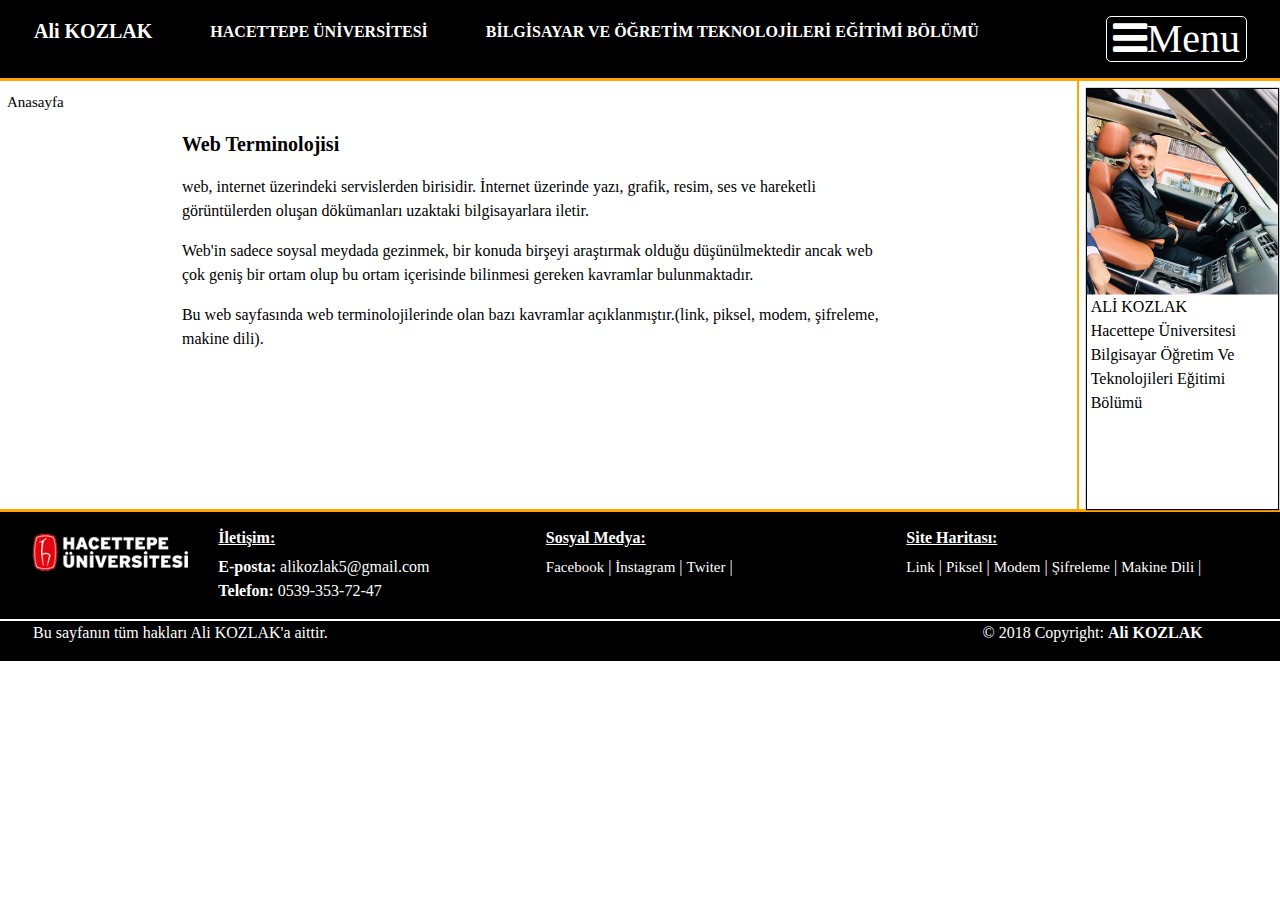
<file: index.html>
<!DOCTYPE html>
<html lang="tr-TR"><head><meta http-equiv="Content-Type" content="text/html; charset=UTF-8">

    <title>Ali KOZLAK</title>
    <meta name="description" content="İçerik">
    <meta name="keyword" content="Web Terminolojileri">
    <meta name="author" content="alikozlak.com">
    <meta name="viewport" content="width=device-width, initial-scale=1.0, maximum-scale=1.0, user-scalable=no">
    <link rel="stylesheet" href="css/bootstrap.css">
    <link rel="stylesheet" href="css/style.css">
    <link rel="stylesheet" href="font/css/font-awesome.min.css">
    <script src="assets/js/jquery.js"></script>
    <script src="assets/js/bootstrap.min.js"></script>
    <script src="assets/js/main.js"></script>
</head>
<body>
<nav class="banner">
      <div class="row menurow">
        <div class="col-xl-11">
          <div class="text pl-4 pt-3"><strong style="font-size: 20px;">Ali KOZLAK</strong></div>
          <div class="text pl-5" ><strong>HACETTEPE ÜNİVERSİTESİ</strong></div>
          <div class="text pl-5"><strong>BİLGİSAYAR VE ÖĞRETİM TEKNOLOJİLERİ EĞİTİMİ BÖLÜMÜ</strong></div> 
        </div>
        <div class="col-xl-1 btndiv pt-3 pr-5 pb-3"> 
           <ul style="list-style: none;">
                <li><button class="btn openmenu-btn"><i class="fa fa-bars fa-2x menusa">Menu</i></button></li>
            </ul>
        </div>
      </div>    
      <div class="openmenu" style="display: none;">
        <ul>
            <li>
                <h2>Link</h2>
                <a href="link.html">Link nedir?</a>
            </li>
            <hr>
            <li>
                <h2>Piksel</h2>
                <a href="piksel.html">Piksel nedir?</a>
            </li>
            <hr >
            <li>
                <h2>Modem</h2>
                <a href="modem.html">Modem Nedir?</a>
            </li>
            <hr >
            <li>
                <h2>Şifreleme</h2>
                <a href="sifreleme.html">Şifreleme nedir?</a>
            </li>
            <hr >
            <li>
                <h2>Makine Dili</h2>
                <a href="makinedili.html">Makine Dili nedir?</a>
            </li>
          </ul>
      </div>
</nav>
<content> 
  <div class="content">
    <div class="row">
      <div class="col-lg-10">
        <div class="row">
          <div class="col-lg-2">
            <p class="page">Anasayfa</p>
          </div>
          <div class="col-lg-8 pt-5">
            <p class="contenttext">Web Terminolojisi</p> 
            <p>web, internet üzerindeki servislerden birisidir. İnternet üzerinde yazı, grafik, resim, ses ve hareketli görüntülerden oluşan dökümanları uzaktaki bilgisayarlara iletir.</p>
            <p> Web'in sadece soysal meydada gezinmek, bir konuda birşeyi araştırmak olduğu düşünülmektedir ancak web çok geniş bir ortam olup bu ortam içerisinde bilinmesi gereken kavramlar bulunmaktadır.</p>
            <p>Bu web sayfasında web terminolojilerinde olan bazı kavramlar açıklanmıştır.(link, piksel, modem, şifreleme, makine dili).
            </p>
          </div>
        </div>
      </div>
      <div class="col-lg-2 personaldata">
      	<div class="row pt-2 pl-2">
      		<div class="col-lg-11 imagesdiv">
      		  <img src="images/ali.jpg" width="100%"><br>
      		  <p class="ml-1">ALİ KOZLAK <br>
      		    Hacettepe Üniversitesi <br>
      		    Bilgisayar Öğretim Ve Teknolojileri Eğitimi Bölümü
      		  </p>
      		</div>
      	</div>
      </div>
    </div>
  </div>
</content>
<footer>
    <div class="row" style="border-bottom: 2px solid white">
      <div class="col-xl-2 pt-3 site pl-5 pb-3">
      	<img src="images/logo.png" width="100%">
      </div>
      <div class="col-xl-3 pt-3 pb-3">
        <h6 class="text-uppercas font-weight-bold"><u>İletişim:</u></h6>
        <b>E-posta: </b>alikozlak5@gmail.com <br>
        <b>Telefon: </b> 0539-353-72-47 <br>
      </div>
      <div class="col-xl-3 pt-3 pb-3 mapdiv">
        <h6 class="text-uppercas font-weight-bold"><u>Sosyal Medya:</u></h6>      
            <a href="https://m.facebook.com/alikozlak72?ref=bookmarks">Facebook</a> | 
            <a href="https://www.instagram.com/ali.kozlak/?hl=tr">İnstagram</a> |            
            <a href="www.twiter.com">Twiter</a> |                       
      </div>
      <div class="col-xl-4 mapdiv pt-3 pl-5 pb-3">
        <h6 class="text-uppercas font-weight-bold"><u>Site Haritası:</u></h6>
            <a href="link.html">Link</a> | 
            <a href="piksel.html">Piksel</a> | 
            <a href="modem.html">Modem</a> | 
            <a href="sifreleme.html">Şifreleme</a> | 
            <a href="makinedili.html">Makine Dili</a> |
      </div>
    </div>
    <div class="row footerlast">
      <div class="col-xl-4 pl-5">
          <p>Bu sayfanın tüm hakları Ali KOZLAK'a aittir.</p>
      </div>
      <div class="col-xl-5"></div>
      <div class="col-xl-3">
      	  <p class="text-center text-md-left grey-text">© 2018 Copyright: <strong>Ali KOZLAK <strong></p>
      </div>               
    </div>   
</footer>
</body>
</html>
</file>
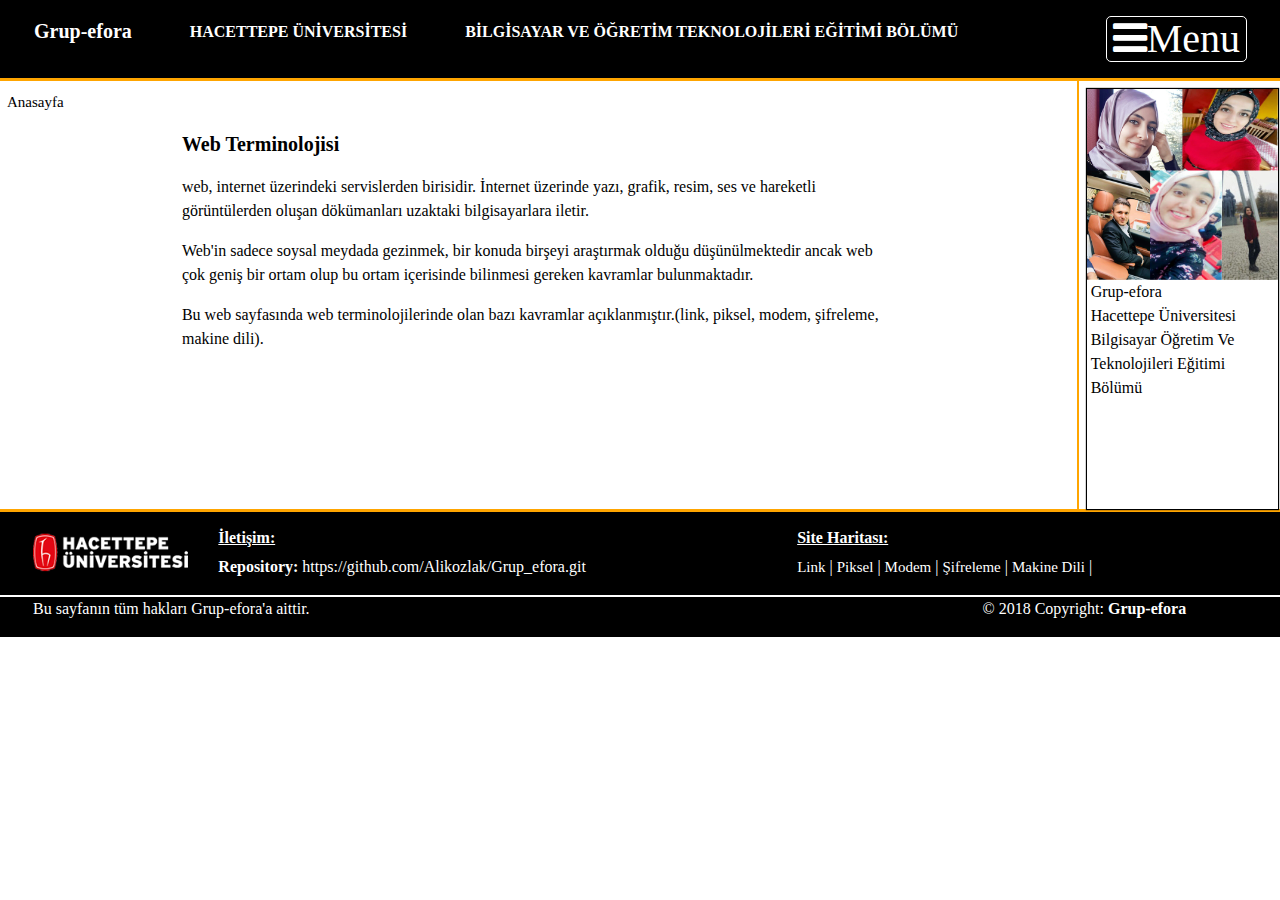
<file: grup-efora/index.html>
<!DOCTYPE html>
<html lang="tr-TR"><head><meta http-equiv="Content-Type" content="text/html; charset=UTF-8">

    <title>Grup-efora</title>
    <meta name="description" content="İçerik">
    <meta name="keyword" content="Web Terminolojileri">
    <meta name="author" content="alikozlak.com">
    <meta name="viewport" content="width=device-width, initial-scale=1.0, maximum-scale=1.0, user-scalable=no">
    <link rel="stylesheet" href="css/bootstrap.css">
    <link rel="stylesheet" href="css/style.css">
    <link rel="stylesheet" href="font/css/font-awesome.min.css">
    <script src="assets/js/jquery.js"></script>
    <script src="assets/js/bootstrap.min.js"></script>
    <script src="assets/js/main.js"></script>
</head>
<body>
<nav class="banner">
      <div class="row menurow">
        <div class="col-xl-11">
          <div class="text pl-4 pt-3"><strong style="font-size: 20px;">Grup-efora</strong></div>
          <div class="text pl-5" ><strong>HACETTEPE ÜNİVERSİTESİ</strong></div>
          <div class="text pl-5"><strong>BİLGİSAYAR VE ÖĞRETİM TEKNOLOJİLERİ EĞİTİMİ BÖLÜMÜ</strong></div> 
        </div>
        <div class="col-xl-1 btndiv pt-3 pr-5 pb-3"> 
           <ul style="list-style: none;">
                <li><button class="btn openmenu-btn"><i class="fa fa-bars fa-2x menusa">Menu</i></button></li>
            </ul>
        </div>
      </div>    
      <div class="openmenu" style="display: none;">
        <ul>
            <li>
                <h2>Link</h2>
                <a href="link.html">Link nedir?</a>
            </li>
            <hr>
            <li>
                <h2>Piksel</h2>
                <a href="piksel.html">Piksel nedir?</a>
            </li>
            <hr >
            <li>
                <h2>Modem</h2>
                <a href="modem.html">Modem Nedir?</a>
            </li>
            <hr >
            <li>
                <h2>Şifreleme</h2>
                <a href="sifreleme.html">Şifreleme nedir?</a>
            </li>
            <hr >
            <li>
                <h2>Makine Dili</h2>
                <a href="makinedili.html">Makine Dili nedir?</a>
            </li>
          </ul>
      </div>
</nav>
<content> 
  <div class="content">
    <div class="row">
      <div class="col-lg-10">
        <div class="row">
          <div class="col-lg-2">
            <p class="page">Anasayfa</p>
          </div>
          <div class="col-lg-8 pt-5">
            <p class="contenttext">Web Terminolojisi</p> 
            <p>web, internet üzerindeki servislerden birisidir. İnternet üzerinde yazı, grafik, resim, ses ve hareketli görüntülerden oluşan dökümanları uzaktaki bilgisayarlara iletir.</p>
            <p> Web'in sadece soysal meydada gezinmek, bir konuda birşeyi araştırmak olduğu düşünülmektedir ancak web çok geniş bir ortam olup bu ortam içerisinde bilinmesi gereken kavramlar bulunmaktadır.</p>
            <p>Bu web sayfasında web terminolojilerinde olan bazı kavramlar açıklanmıştır.(link, piksel, modem, şifreleme, makine dili).
            </p>
          </div>
        </div>
      </div>
      <div class="col-lg-2 personaldata">
      	<div class="row pt-2 pl-2">
      		<div class="col-lg-11 imagesdiv">
      		  <img src="images/grupefora.jpg" width="100%"><br>
      		  <p class="ml-1">Grup-efora<br>
      		    Hacettepe Üniversitesi <br>
      		    Bilgisayar Öğretim Ve Teknolojileri Eğitimi Bölümü
      		  </p>
      		</div>
      	</div>
      </div>
    </div>
  </div>
</content>
<footer>
    <div class="row" style="border-bottom: 2px solid white">
      <div class="col-xl-2 pt-3 site pl-5 pb-3">
        <img src="images/logo.png" width="100%">
      </div>
      <div class="col-xl-5 pt-3 pb-3">
        <h6 class="text-uppercas font-weight-bold"><u>İletişim:</u></h6>
        <b>Repository: </b>https://github.com/Alikozlak/Grup_efora.git <br>
        
      </div>
      <div class="col-xl-4 mapdiv pt-3 pl-5 pb-3">
        <h6 class="text-uppercas font-weight-bold"><u>Site Haritası:</u></h6>
            <a href="link.html">Link</a> | 
            <a href="piksel.html">Piksel</a> | 
            <a href="modem.html">Modem</a> | 
            <a href="sifreleme.html">Şifreleme</a> | 
            <a href="makinedili.html">Makine Dili</a> |
      </div>
    </div>
    <div class="row footerlast">
      <div class="col-xl-4 pl-5">
          <p>Bu sayfanın tüm hakları Grup-efora'a aittir.</p>
      </div>
      <div class="col-xl-5"></div>
      <div class="col-xl-3">
          <p class="text-center text-md-left grey-text">© 2018 Copyright: <strong>Grup-efora <strong></p>
      </div>               
    </div>   
</footer>
</body>
</html>
</file>
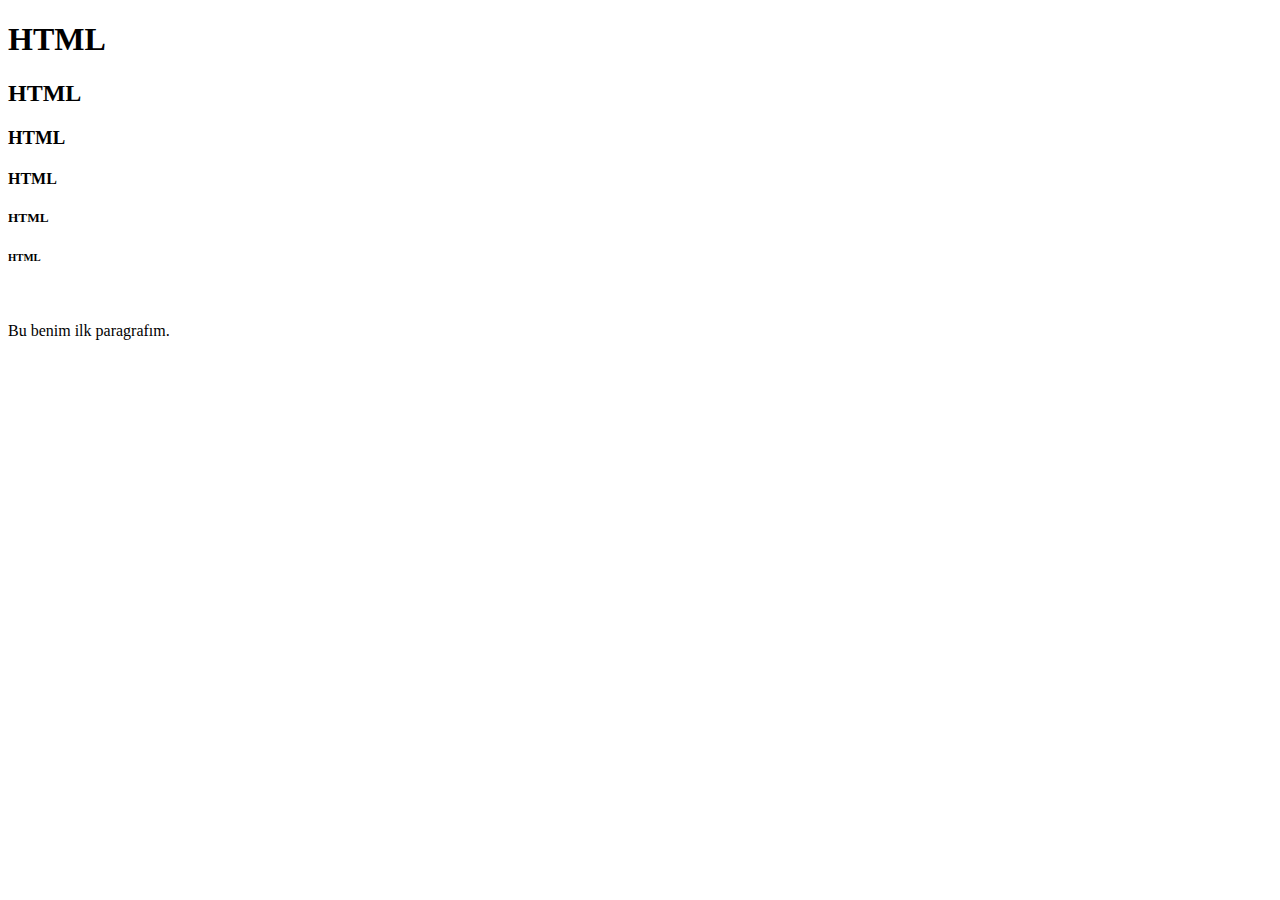
<file: html/index.html>
<!DOCTYPE html>
<html lang="tr">
<head>
	<title>Bu benim ilk e-alanım</title>
	<meta charset="utf-8">
</head>
<body>
	<h1>HTML</h1>
	<h2>HTML</h2>
	<h3>HTML</h3>
	<h4>HTML</h4>
	<h5>HTML</h5>
	<h6>HTML</h6>
	<br>
	<p>
		Bu benim ilk paragrafım.
	</p>
</body>
</html>
</file>
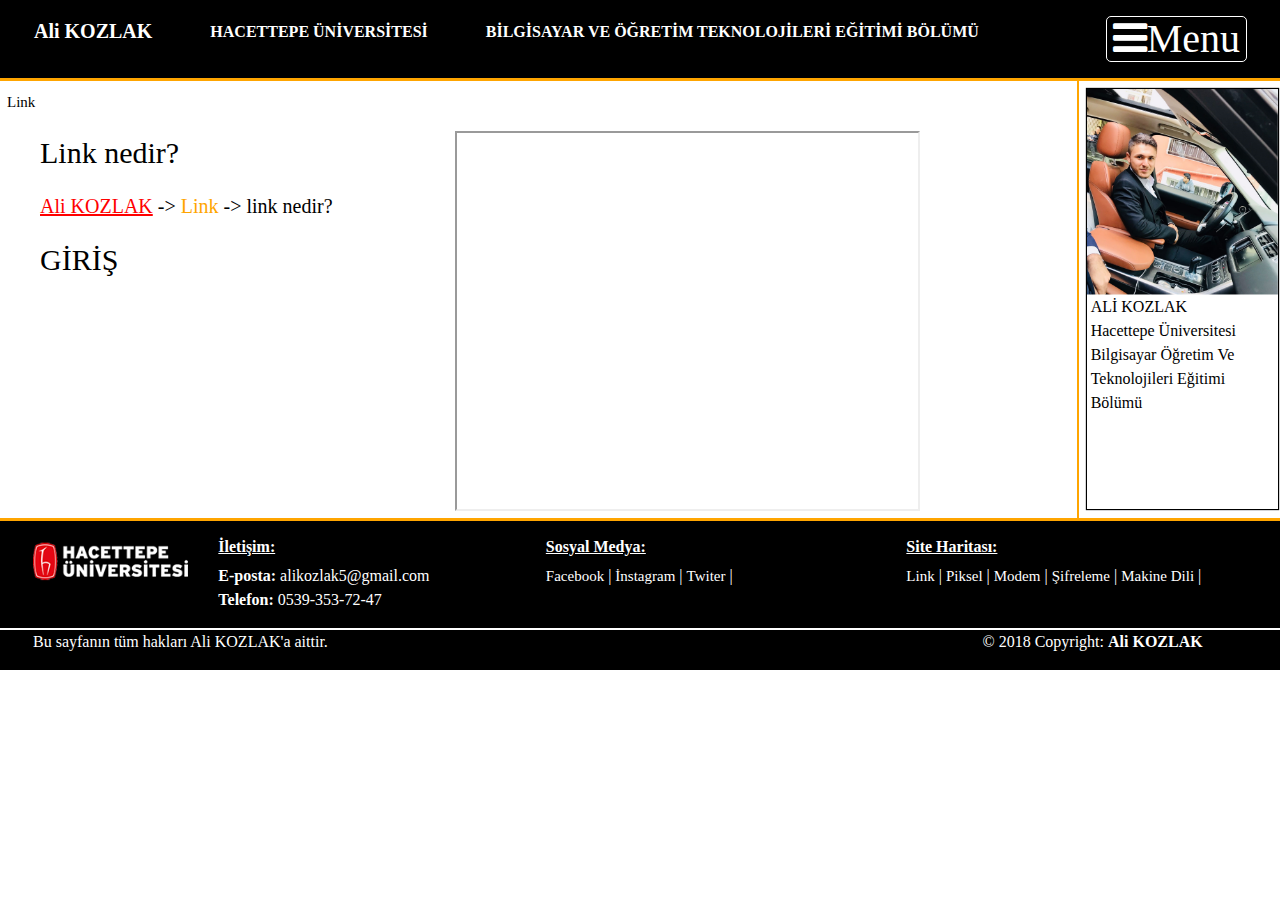
<file: link.html>
<!DOCTYPE html>
<html lang="tr-TR"><head><meta http-equiv="Content-Type" content="text/html; charset=UTF-8">

     <title>Ali KOZLAK</title>
    <meta name="description" content="İçerik">
    <meta name="keyword" content="Web Terminolojileri">
    <meta name="author" content="alikozlak.com">
    <meta name="viewport" content="width=device-width, initial-scale=1.0, maximum-scale=1.0, user-scalable=no">
    <link rel="stylesheet" href="css/bootstrap.css">
    <link rel="stylesheet" href="css/style.css">
    <link rel="stylesheet" href="font/css/font-awesome.min.css">
    <script src="assets/js/jquery.js"></script>
    <script src="assets/js/bootstrap.min.js"></script>
    <script src="assets/js/main.js"></script>
</head>
<body>
<nav class="banner">
      <div class="row menurow">
        <div class="col-xl-11">
          <div class="text pl-4 pt-3"><strong style="font-size: 20px;">Ali KOZLAK</strong></div>
          <div class="text pl-5" ><strong>HACETTEPE ÜNİVERSİTESİ</strong></div>
          <div class="text pl-5"><strong>BİLGİSAYAR VE ÖĞRETİM TEKNOLOJİLERİ EĞİTİMİ BÖLÜMÜ</strong></div> 
        </div>
        <div class="col-xl-1 btndiv pt-3 pr-5 pb-3"> 
           <ul style="list-style: none;">
                <li><button class="btn openmenu-btn"><i class="fa fa-bars fa-2x menusa">Menu</i></button></li>
            </ul>
        </div>
      </div>    
      <div class="openmenu" style="display: none;">
        <ul>
            <li>
                <h2>Link</h2>
                <a href="link.html">Link nedir?</a>
            </li>
            <hr >
            <li>
                <h2>Piksel</h2>
                <a href="piksel.html">Piksel nedir?</a>
            </li>
            <hr >
            <li>
                <h2>Modem</h2>
                <a href="modem.html">Modem Nedir?</a>
            </li>
            <hr >
            <li>
                <h2>Şifreleme</h2>
                <a href="sifreleme.html">Şifreleme nedir?</a>
            </li>
            <hr >
            <li>
                <h2>Makine Dili</h2>
                <a href="makinedili.html">Makine Dili nedir?</a>
            </li>
          </ul>
      </div>
</nav>
<content> 
  <div class="content">
    <div class="row">
      <div class="col-lg-10">
        <div class="row">
          <div class="col-lg-5">
            <p class="page">Link</p>
            <p class="hood">Link nedir?</p> 
            <p class="pagepath"><font color="red"><u>Ali KOZLAK</u></font> -> <font color="orange">Link</font> -> link nedir?</p>
            <p class="side">GİRİŞ</p>
          </div>
          <div class="col-lg-7 video">
            <iframe width="80%" height="380" src="https://www.youtube.com/embed/dlYxYsz6LJY"></iframe >
          </div>
        </div>
      </div>
      <div class="col-lg-2 personaldata">
      	<div class="row pt-2 pl-2">
      		<div class="col-lg-11 imagesdiv">
      		  <img src="images/ali.jpg" width="100%"><br>
      		  <p class="ml-1">ALİ KOZLAK <br>
      		    Hacettepe Üniversitesi <br>
      		    Bilgisayar Öğretim Ve Teknolojileri Eğitimi Bölümü
      		  </p>
      		</div>
      	</div>
      </div>
    </div>
  </div>
</content>
<footer>
    <div class="row" style="border-bottom: 2px solid white">
      <div class="col-xl-2 pt-3 site pl-5 pb-3">
      	<img src="images/logo.png" width="100%">
      </div>
      <div class="col-xl-3 pt-3 pb-3">
        <h6 class="text-uppercas font-weight-bold"><u>İletişim:</u></h6>
        <b>E-posta: </b>alikozlak5@gmail.com <br>
        <b>Telefon: </b> 0539-353-72-47 <br>
      </div>
      <div class="col-xl-3 pt-3 pb-3 mapdiv">
        <h6 class="text-uppercas font-weight-bold"><u>Sosyal Medya:</u></h6>      
            <a href="https://m.facebook.com/alikozlak72?ref=bookmarks">Facebook</a> | 
            <a href="https://www.instagram.com/ali.kozlak/?hl=tr">İnstagram</a> |            
            <a href="www.twiter.com">Twiter</a> |                       
      </div>
      <div class="col-xl-4 mapdiv pt-3 pl-5 pb-3">
        <h6 class="text-uppercas font-weight-bold"><u>Site Haritası:</u></h6>
            <a href="link.html">Link</a> | 
            <a href="piksel.html">Piksel</a> | 
            <a href="modem.html">Modem</a> | 
            <a href="sifreleme.html">Şifreleme</a> | 
            <a href="makinedili.html">Makine Dili</a> |
      </div>
    </div>
    <div class="row footerlast">
      <div class="col-xl-4 pl-5">
          <p>Bu sayfanın tüm hakları Ali KOZLAK'a aittir.</p>
      </div>
      <div class="col-xl-5"></div>
      <div class="col-xl-3">
      	  <p class="text-center text-md-left grey-text">© 2018 Copyright: <strong>Ali KOZLAK <strong></p>
      </div>               
    </div>   
</footer>
</body>
</html>
</file>
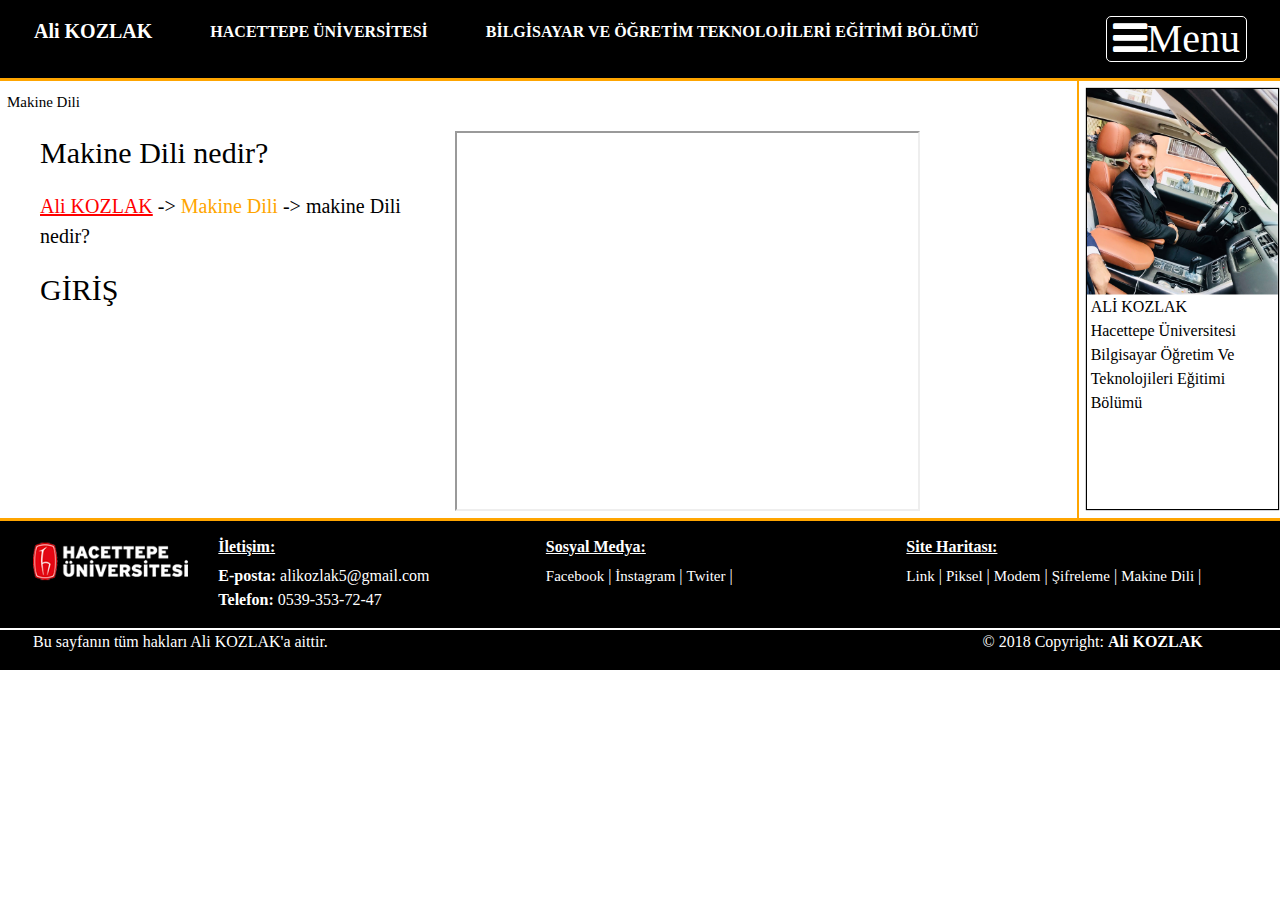
<file: makinedili.html>
<!DOCTYPE html>
<html lang="tr-TR"><head><meta http-equiv="Content-Type" content="text/html; charset=UTF-8">

    <title>Ali KOZLAK</title>
    <meta name="description" content="İçerik">
    <meta name="keyword" content="Web Terminolojileri">
    <meta name="author" content="alikozlak.com">
    <meta name="viewport" content="width=device-width, initial-scale=1.0, maximum-scale=1.0, user-scalable=no">
    <link rel="stylesheet" href="css/bootstrap.css">
    <link rel="stylesheet" href="css/style.css">
    <link rel="stylesheet" href="font/css/font-awesome.min.css">
    <script src="assets/js/jquery.js"></script>
    <script src="assets/js/bootstrap.min.js"></script>
    <script src="assets/js/main.js"></script>
</head>
<body>
<nav class="banner">
      <div class="row menurow">
        <div class="col-xl-11">
          <div class="text pl-4 pt-3"><strong style="font-size: 20px;">Ali KOZLAK</strong></div>
          <div class="text pl-5" ><strong>HACETTEPE ÜNİVERSİTESİ</strong></div>
          <div class="text pl-5"><strong>BİLGİSAYAR VE ÖĞRETİM TEKNOLOJİLERİ EĞİTİMİ BÖLÜMÜ</strong></div> 
        </div>
        <div class="col-xl-1 btndiv pt-3 pr-5 pb-3"> 
           <ul style="list-style: none;">
                <li><button class="btn openmenu-btn"><i class="fa fa-bars fa-2x menusa">Menu</i></button></li>
            </ul>
        </div>
      </div>    
      <div class="openmenu" style="display: none;">
        <ul>
            <li>
                <h2>Link</h2>
                <a href="link.html">Link nedir?</a>
            </li>
            <hr >
            <li>
                <h2>Piksel</h2>
                <a href="piksel.html">Piksel nedir?</a>
            </li>
            <hr >
            <li>
                <h2>Modem</h2>
                <a href="modem.html">Modem Nedir?</a>
            </li>
            <hr >
            <li>
                <h2>Şifreleme</h2>
                <a href="sifreleme.html">Şifreleme nedir?</a>
            </li>
            <hr >
            <li>
                <h2>Makine Dili</h2>
                <a href="makinedili.html">Makine Dili nedir?</a>
            </li>
          </ul>
      </div>
</nav>
<content> 
  <div class="content">
    <div class="row">
      <div class="col-lg-10">
        <div class="row">
          <div class="col-lg-5">
            <p class="page">Makine Dili</p>
            <p class="hood">Makine Dili nedir?</p> 
            <p class="pagepath"><font color="red"><u>Ali KOZLAK</u></font> -> <font color="orange">Makine Dili</font> -> makine Dili nedir?</p>
            <p class="side">GİRİŞ</p>
          </div>
          <div class="col-lg-7 video">
            <iframe width="80%" height="380" src="https://www.youtube.com/embed/Cf2jumXUal4"></iframe >
          </div>
        </div>
      </div>
      <div class="col-lg-2 personaldata">
      	<div class="row pt-2 pl-2">
      		<div class="col-lg-11 imagesdiv">
      		  <img src="images/ali.jpg" width="100%"><br>
      		  <p class="ml-1">ALİ KOZLAK <br>
      		    Hacettepe Üniversitesi <br>
      		    Bilgisayar Öğretim Ve Teknolojileri Eğitimi Bölümü
      		  </p>
      		</div>
      	</div>
      </div>
    </div>
  </div>
</content>
<footer>
    <div class="row" style="border-bottom: 2px solid white">
      <div class="col-xl-2 pt-3 site pl-5 pb-3">
      	<img src="images/logo.png" width="100%">
      </div>
      <div class="col-xl-3 pt-3 pb-3">
        <h6 class="text-uppercas font-weight-bold"><u>İletişim:</u></h6>
        <b>E-posta: </b>alikozlak5@gmail.com <br>
        <b>Telefon: </b> 0539-353-72-47 <br>
      </div>
      <div class="col-xl-3 pt-3 pb-3 mapdiv">
        <h6 class="text-uppercas font-weight-bold"><u>Sosyal Medya:</u></h6>      
            <a href="https://m.facebook.com/alikozlak72?ref=bookmarks">Facebook</a> | 
            <a href="https://www.instagram.com/ali.kozlak/?hl=tr">İnstagram</a> |            
            <a href="www.twiter.com">Twiter</a> |                       
      </div>
      <div class="col-xl-4 mapdiv pt-3 pl-5 pb-3">
        <h6 class="text-uppercas font-weight-bold"><u>Site Haritası:</u></h6>
            <a href="link.html">Link</a> | 
            <a href="piksel.html">Piksel</a> | 
            <a href="modem.html">Modem</a> | 
            <a href="sifreleme.html">Şifreleme</a> | 
            <a href="makinedili.html">Makine Dili</a> |
      </div>
    </div>
    <div class="row footerlast">
      <div class="col-xl-4 pl-5">
          <p>Bu sayfanın tüm hakları Ali KOZLAK'a aittir.</p>
      </div>
      <div class="col-xl-5"></div>
      <div class="col-xl-3">
      	  <p class="text-center text-md-left grey-text">© 2018 Copyright: <strong>Ali KOZLAK <strong></p>
      </div>               
    </div>   
</footer>
</body>
</html>
</file>
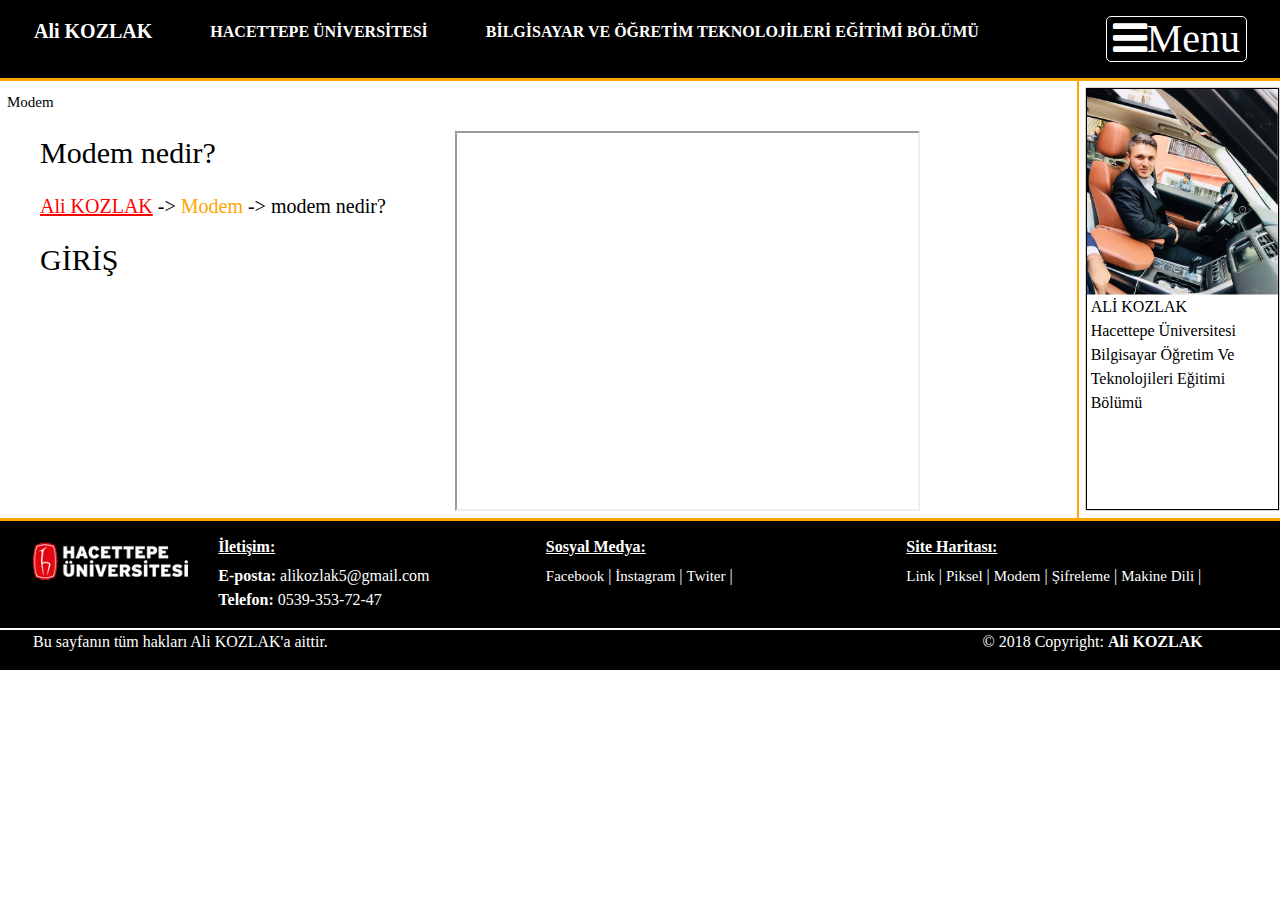
<file: modem.html>
<!DOCTYPE html>
<html lang="tr-TR"><head><meta http-equiv="Content-Type" content="text/html; charset=UTF-8">

     <title>Ali KOZLAK</title>
    <meta name="description" content="İçerik">
    <meta name="keyword" content="Web Terminolojileri">
    <meta name="author" content="alikozlak.com">
    <meta name="viewport" content="width=device-width, initial-scale=1.0, maximum-scale=1.0, user-scalable=no">
    <link rel="stylesheet" href="css/bootstrap.css">
    <link rel="stylesheet" href="css/style.css">
    <link rel="stylesheet" href="font/css/font-awesome.min.css">
    <script src="assets/js/jquery.js"></script>
    <script src="assets/js/bootstrap.min.js"></script>
    <script src="assets/js/main.js"></script>
</head>
<body>
<nav class="banner">
      <div class="row menurow">
        <div class="col-xl-11">
          <div class="text pl-4 pt-3"><strong style="font-size: 20px;">Ali KOZLAK</strong></div>
          <div class="text pl-5" ><strong>HACETTEPE ÜNİVERSİTESİ</strong></div>
          <div class="text pl-5"><strong>BİLGİSAYAR VE ÖĞRETİM TEKNOLOJİLERİ EĞİTİMİ BÖLÜMÜ</strong></div> 
        </div>
        <div class="col-xl-1 btndiv pt-3 pr-5 pb-3"> 
           <ul style="list-style: none;">
                <li><button class="btn openmenu-btn"><i class="fa fa-bars fa-2x menusa">Menu</i></button></li>
            </ul>
        </div>
      </div>    
      <div class="openmenu" style="display: none;">
        <ul>
            <li>
                <h2>Link</h2>
                <a href="link.html">Link nedir?</a>
            </li>
            <hr >
            <li>
                <h2>Piksel</h2>
                <a href="piksel.html">Piksel nedir?</a>
            </li>
            <hr >
            <li>
                <h2>Modem</h2>
                <a href="modem.html">Modem Nedir?</a>
            </li>
            <hr >
            <li>
                <h2>Şifreleme</h2>
                <a href="sifreleme.html">Şifreleme nedir?</a>
            </li>
            <hr >
            <li>
                <h2>Makine Dili</h2>
                <a href="makinedili.html">Makine Dili nedir?</a>
            </li>
          </ul>
      </div>
</nav>
<content> 
  <div class="content">
    <div class="row">
      <div class="col-lg-10">
        <div class="row">
          <div class="col-lg-5">
            <p class="page">Modem</p>
            <p class="hood">Modem nedir?</p> 
            <p class="pagepath"><font color="red"><u>Ali KOZLAK</u></font> -> <font color="orange">Modem</font> -> modem nedir?</p>
            <p class="side">GİRİŞ</p>
          </div>
          <div class="col-lg-7 video">
            <iframe width="80%" height="380" src="https://www.youtube.com/embed/xq1PPOYadO4"></iframe >
          </div>
        </div>
      </div>
      <div class="col-lg-2 personaldata">
      	<div class="row pt-2 pl-2">
      		<div class="col-lg-11 imagesdiv">
      		  <img src="images/ali.jpg" width="100%"><br>
      		  <p class="ml-1">ALİ KOZLAK <br>
      		    Hacettepe Üniversitesi <br>
      		    Bilgisayar Öğretim Ve Teknolojileri Eğitimi Bölümü
      		  </p>
      		</div>
      	</div>
      </div>
    </div>
  </div>
</content>
<footer>
    <div class="row" style="border-bottom: 2px solid white">
      <div class="col-xl-2 pt-3 site pl-5 pb-3">
      	<img src="images/logo.png" width="100%">
      </div>
      <div class="col-xl-3 pt-3 pb-3">
        <h6 class="text-uppercas font-weight-bold"><u>İletişim:</u></h6>
        <b>E-posta: </b>alikozlak5@gmail.com <br>
        <b>Telefon: </b> 0539-353-72-47 <br>
      </div>
      <div class="col-xl-3 pt-3 pb-3 mapdiv">
        <h6 class="text-uppercas font-weight-bold"><u>Sosyal Medya:</u></h6>      
            <a href="https://m.facebook.com/alikozlak72?ref=bookmarks">Facebook</a> | 
            <a href="https://www.instagram.com/ali.kozlak/?hl=tr">İnstagram</a> |            
            <a href="www.twiter.com">Twiter</a> |                       
      </div>
      <div class="col-xl-4 mapdiv pt-3 pl-5 pb-3">
        <h6 class="text-uppercas font-weight-bold"><u>Site Haritası:</u></h6>
            <a href="link.html">Link</a> | 
            <a href="piksel.html">Piksel</a> | 
            <a href="modem.html">Modem</a> | 
            <a href="sifreleme.html">Şifreleme</a> | 
            <a href="makinedili.html">Makine Dili</a> |
      </div>
    </div>
    <div class="row footerlast">
      <div class="col-xl-4 pl-5">
          <p>Bu sayfanın tüm hakları Ali KOZLAK'a aittir.</p>
      </div>
      <div class="col-xl-5"></div>
      <div class="col-xl-3">
      	  <p class="text-center text-md-left grey-text">© 2018 Copyright: <strong>Ali KOZLAK <strong></p>
      </div>               
    </div>   
</footer>
</body>
</html>
</file>
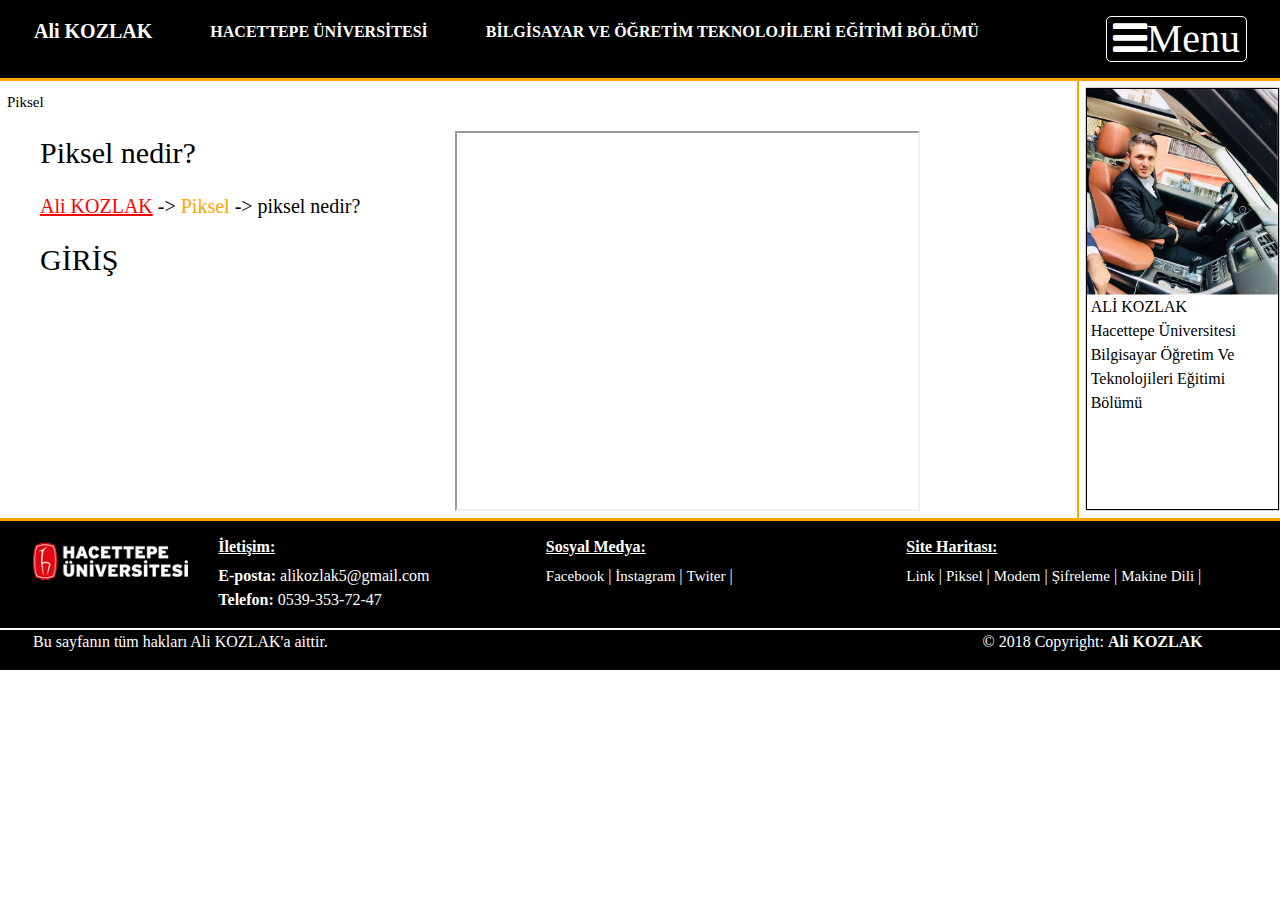
<file: piksel.html>
<!DOCTYPE html>
<html lang="tr-TR"><head><meta http-equiv="Content-Type" content="text/html; charset=UTF-8">

    <title>Ali KOZLAK</title>
    <meta name="description" content="İçerik">
    <meta name="keyword" content="Web Terminolojileri">
    <meta name="author" content="alikozlak.com">
    <meta name="viewport" content="width=device-width, initial-scale=1.0, maximum-scale=1.0, user-scalable=no">
    <link rel="stylesheet" href="css/bootstrap.css">
    <link rel="stylesheet" href="css/style.css">
    <link rel="stylesheet" href="font/css/font-awesome.min.css">
    <script src="assets/js/jquery.js"></script>
    <script src="assets/js/bootstrap.min.js"></script>
    <script src="assets/js/main.js"></script>
</head>
<body>
<nav class="banner">
      <div class="row menurow">
        <div class="col-xl-11">
          <div class="text pl-4 pt-3"><strong style="font-size: 20px;">Ali KOZLAK</strong></div>
          <div class="text pl-5" ><strong>HACETTEPE ÜNİVERSİTESİ</strong></div>
          <div class="text pl-5"><strong>BİLGİSAYAR VE ÖĞRETİM TEKNOLOJİLERİ EĞİTİMİ BÖLÜMÜ</strong></div> 
        </div>
        <div class="col-xl-1 btndiv pt-3 pr-5 pb-3"> 
           <ul style="list-style: none;">
                <li><button class="btn openmenu-btn"><i class="fa fa-bars fa-2x menusa">Menu</i></button></li>
            </ul>
        </div>
      </div>    
      <div class="openmenu" style="display: none;">
        <ul>
            <li>
                <h2>Link</h2>
                <a href="link.html">Link nedir?</a>
            </li>
            <hr >
            <li>
                <h2>Piksel</h2>
                <a href="piksel.html">Piksel nedir?</a>
            </li>
            <hr >
            <li>
                <h2>Modem</h2>
                <a href="modem.html">Modem Nedir?</a>
            </li>
            <hr >
            <li>
                <h2>Şifreleme</h2>
                <a href="sifreleme.html">Şifreleme nedir?</a>
            </li>
            <hr >
            <li>
                <h2>Makine Dili</h2>
                <a href="makinedili.html">Makine Dili nedir?</a>
            </li>
          </ul>
      </div>
</nav>
<content> 
  <div class="content">
    <div class="row">
      <div class="col-lg-10">
        <div class="row">
          <div class="col-lg-5">
            <p class="page">Piksel</p>
            <p class="hood">Piksel nedir?</p> 
            <p class="pagepath"><font color="red"><u>Ali KOZLAK</u></font> -> <font color="orange">Piksel</font> -> piksel nedir?</p>
            <p class="side">GİRİŞ</p>
          </div>
          <div class="col-lg-7 video">
            <iframe width="80%" height="380" src="https://www.youtube.com/embed/wRaQv-sNPgg"></iframe >
          </div>
        </div>
      </div>
      <div class="col-lg-2 personaldata">
      	<div class="row pt-2 pl-2">
      		<div class="col-lg-11 imagesdiv">
      		  <img src="images/ali.jpg" width="100%"><br>
      		  <p class="ml-1">ALİ KOZLAK <br>
      		    Hacettepe Üniversitesi <br>
      		    Bilgisayar Öğretim Ve Teknolojileri Eğitimi Bölümü
      		  </p>
      		</div>
      	</div>
      </div>
    </div>
  </div>
</content>
<footer>
    <div class="row" style="border-bottom: 2px solid white">
      <div class="col-xl-2 pt-3 site pl-5 pb-3">
      	<img src="images/logo.png" width="100%">
      </div>
      <div class="col-xl-3 pt-3 pb-3">
        <h6 class="text-uppercas font-weight-bold"><u>İletişim:</u></h6>
        <b>E-posta: </b>alikozlak5@gmail.com <br>
        <b>Telefon: </b> 0539-353-72-47 <br>
      </div>
      <div class="col-xl-3 pt-3 pb-3 mapdiv">
        <h6 class="text-uppercas font-weight-bold"><u>Sosyal Medya:</u></h6>      
            <a href="https://m.facebook.com/alikozlak72?ref=bookmarks">Facebook</a> | 
            <a href="https://www.instagram.com/ali.kozlak/?hl=tr">İnstagram</a> |            
            <a href="www.twiter.com">Twiter</a> |                       
      </div>
      <div class="col-xl-4 mapdiv pt-3 pl-5 pb-3">
        <h6 class="text-uppercas font-weight-bold"><u>Site Haritası:</u></h6>
            <a href="link.html">Link</a> | 
            <a href="piksel.html">Piksel</a> | 
            <a href="modem.html">Modem</a> | 
            <a href="sifreleme.html">Şifreleme</a> | 
            <a href="makinedili.html">Makine Dili</a> |
      </div>
    </div>
    <div class="row footerlast">
      <div class="col-xl-4 pl-5">
          <p>Bu sayfanın tüm hakları Ali KOZLAK'a aittir.</p>
      </div>
      <div class="col-xl-5"></div>
      <div class="col-xl-3">
      	  <p class="text-center text-md-left grey-text">© 2018 Copyright: <strong>Ali KOZLAK <strong></p>
      </div>               
    </div>   
</footer>
</body>
</html>
</file>
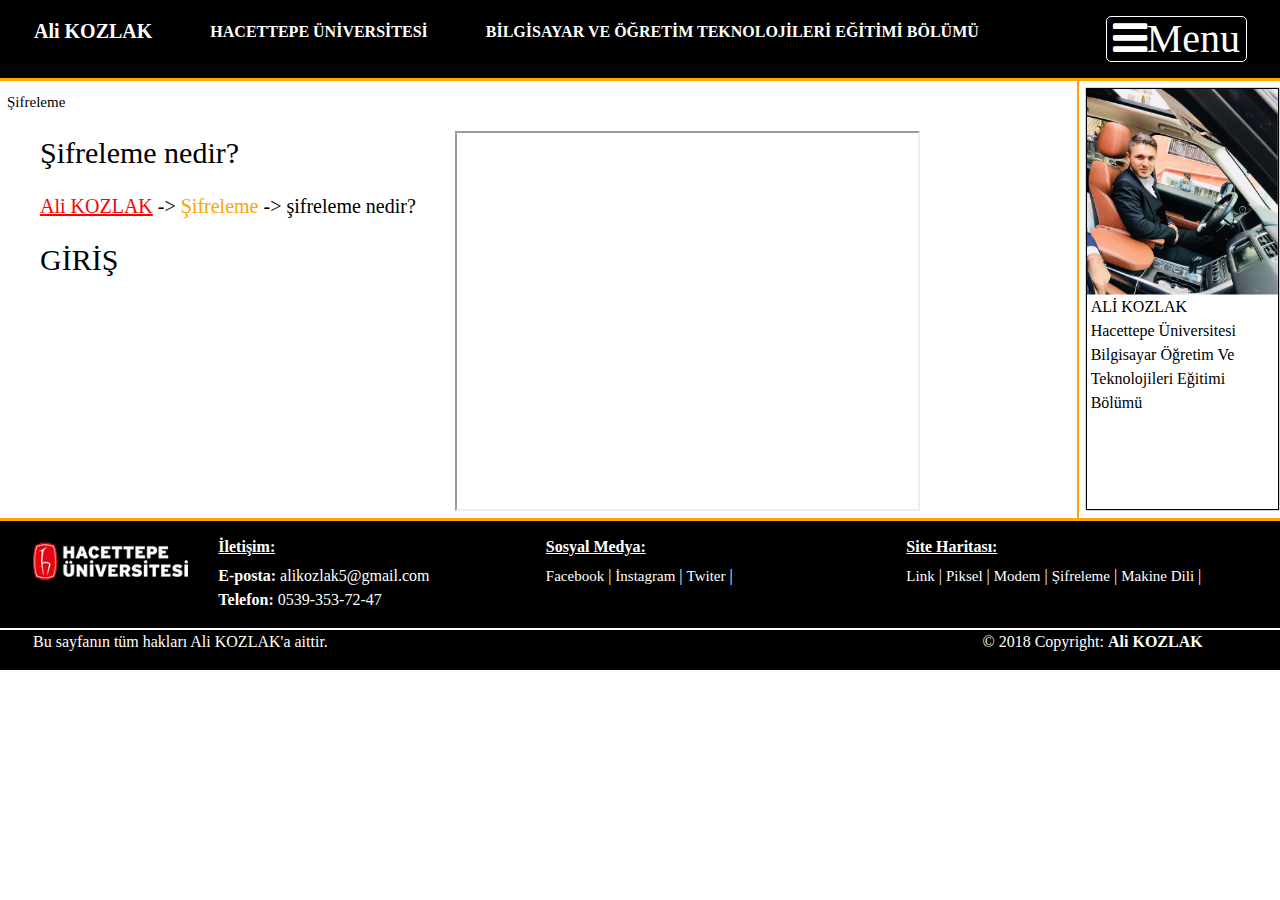
<file: sifreleme.html>
<!DOCTYPE html>
<html lang="tr-TR"><head><meta http-equiv="Content-Type" content="text/html; charset=UTF-8">

     <title>Ali KOZLAK</title>
    <meta name="description" content="İçerik">
    <meta name="keyword" content="Web Terminolojileri">
    <meta name="author" content="alikozlak.com">
    <meta name="viewport" content="width=device-width, initial-scale=1.0, maximum-scale=1.0, user-scalable=no">
    <link rel="stylesheet" href="css/bootstrap.css">
    <link rel="stylesheet" href="css/style.css">
    <link rel="stylesheet" href="font/css/font-awesome.min.css">
    <script src="assets/js/jquery.js"></script>
    <script src="assets/js/bootstrap.min.js"></script>
    <script src="assets/js/main.js"></script>
</head>
<body>
<nav class="banner">
      <div class="row menurow">
        <div class="col-xl-11">
          <div class="text pl-4 pt-3"><strong style="font-size: 20px;">Ali KOZLAK</strong></div>
          <div class="text pl-5" ><strong>HACETTEPE ÜNİVERSİTESİ</strong></div>
          <div class="text pl-5"><strong>BİLGİSAYAR VE ÖĞRETİM TEKNOLOJİLERİ EĞİTİMİ BÖLÜMÜ</strong></div> 
        </div>
        <div class="col-xl-1 btndiv pt-3 pr-5 pb-3"> 
           <ul style="list-style: none;">
                <li><button class="btn openmenu-btn"><i class="fa fa-bars fa-2x menusa">Menu</i></button></li>
            </ul>
        </div>
      </div>    
      <div class="openmenu" style="display: none;">
        <ul>
            <li>
                <h2>Link</h2>
                <a href="link.html">Link nedir?</a>
            </li>
            <hr >
            <li>
                <h2>Piksel</h2>
                <a href="piksel.html">Piksel nedir?</a>
            </li>
            <hr >
            <li>
                <h2>Modem</h2>
                <a href="modem.html">Modem Nedir?</a>
            </li>
            <hr >
            <li>
                <h2>Şifreleme</h2>
                <a href="sifreleme.html">Şifreleme nedir?</a>
            </li>
            <hr >
            <li>
                <h2>Makine Dili</h2>
                <a href="makinedili.html">Makine Dili nedir?</a>
            </li>
          </ul>
      </div>
</nav>
<content> 
  <div class="content">
    <div class="row">
      <div class="col-lg-10">
        <div class="row">
          <div class="col-lg-5">
            <p class="page">Şifreleme</p>
            <p class="hood">Şifreleme nedir?</p> 
            <p class="pagepath"><font color="red"><u>Ali KOZLAK</u></font> -> <font color="orange">Şifreleme</font> -> şifreleme nedir?</p>
            <p class="side">GİRİŞ</p>
          </div>
          <div class="col-lg-7 video">
            <iframe width="80%" height="380" src="https://www.youtube.com/embed/5WAYMkAO2x0"></iframe >
          </div>
        </div>
      </div>
      <div class="col-lg-2 personaldata">
      	<div class="row pt-2 pl-2">
      		<div class="col-lg-11 imagesdiv">
      		  <img src="images/ali.jpg" width="100%"><br>
      		  <p class="ml-1">ALİ KOZLAK <br>
      		    Hacettepe Üniversitesi <br>
      		    Bilgisayar Öğretim Ve Teknolojileri Eğitimi Bölümü
      		  </p>
      		</div>
      	</div>
      </div>
    </div>
  </div>
</content>
<footer>
    <div class="row" style="border-bottom: 2px solid white">
      <div class="col-xl-2 pt-3 site pl-5 pb-3">
      	<img src="images/logo.png" width="100%">
      </div>
      <div class="col-xl-3 pt-3 pb-3">
        <h6 class="text-uppercas font-weight-bold"><u>İletişim:</u></h6>
        <b>E-posta: </b>alikozlak5@gmail.com <br>
        <b>Telefon: </b> 0539-353-72-47 <br>
      </div>
      <div class="col-xl-3 pt-3 pb-3 mapdiv">
        <h6 class="text-uppercas font-weight-bold"><u>Sosyal Medya:</u></h6>      
            <a href="https://m.facebook.com/alikozlak72?ref=bookmarks">Facebook</a> | 
            <a href="https://www.instagram.com/ali.kozlak/?hl=tr">İnstagram</a> |            
            <a href="www.twiter.com">Twiter</a> |                       
      </div>
      <div class="col-xl-4 mapdiv pt-3 pl-5 pb-3">
        <h6 class="text-uppercas font-weight-bold"><u>Site Haritası:</u></h6>
            <a href="link.html">Link</a> | 
            <a href="piksel.html">Piksel</a> | 
            <a href="modem.html">Modem</a> | 
            <a href="sifreleme.html">Şifreleme</a> | 
            <a href="makinedili.html">Makine Dili</a> |
      </div>
    </div>
    <div class="row footerlast">
      <div class="col-xl-4 pl-5">
          <p>Bu sayfanın tüm hakları Ali KOZLAK'a aittir.</p>
      </div>
      <div class="col-xl-5"></div>
      <div class="col-xl-3">
      	  <p class="text-center text-md-left grey-text">© 2018 Copyright: <strong>Ali KOZLAK <strong></p>
      </div>               
    </div>   
</footer>
</body>
</html>
</file>
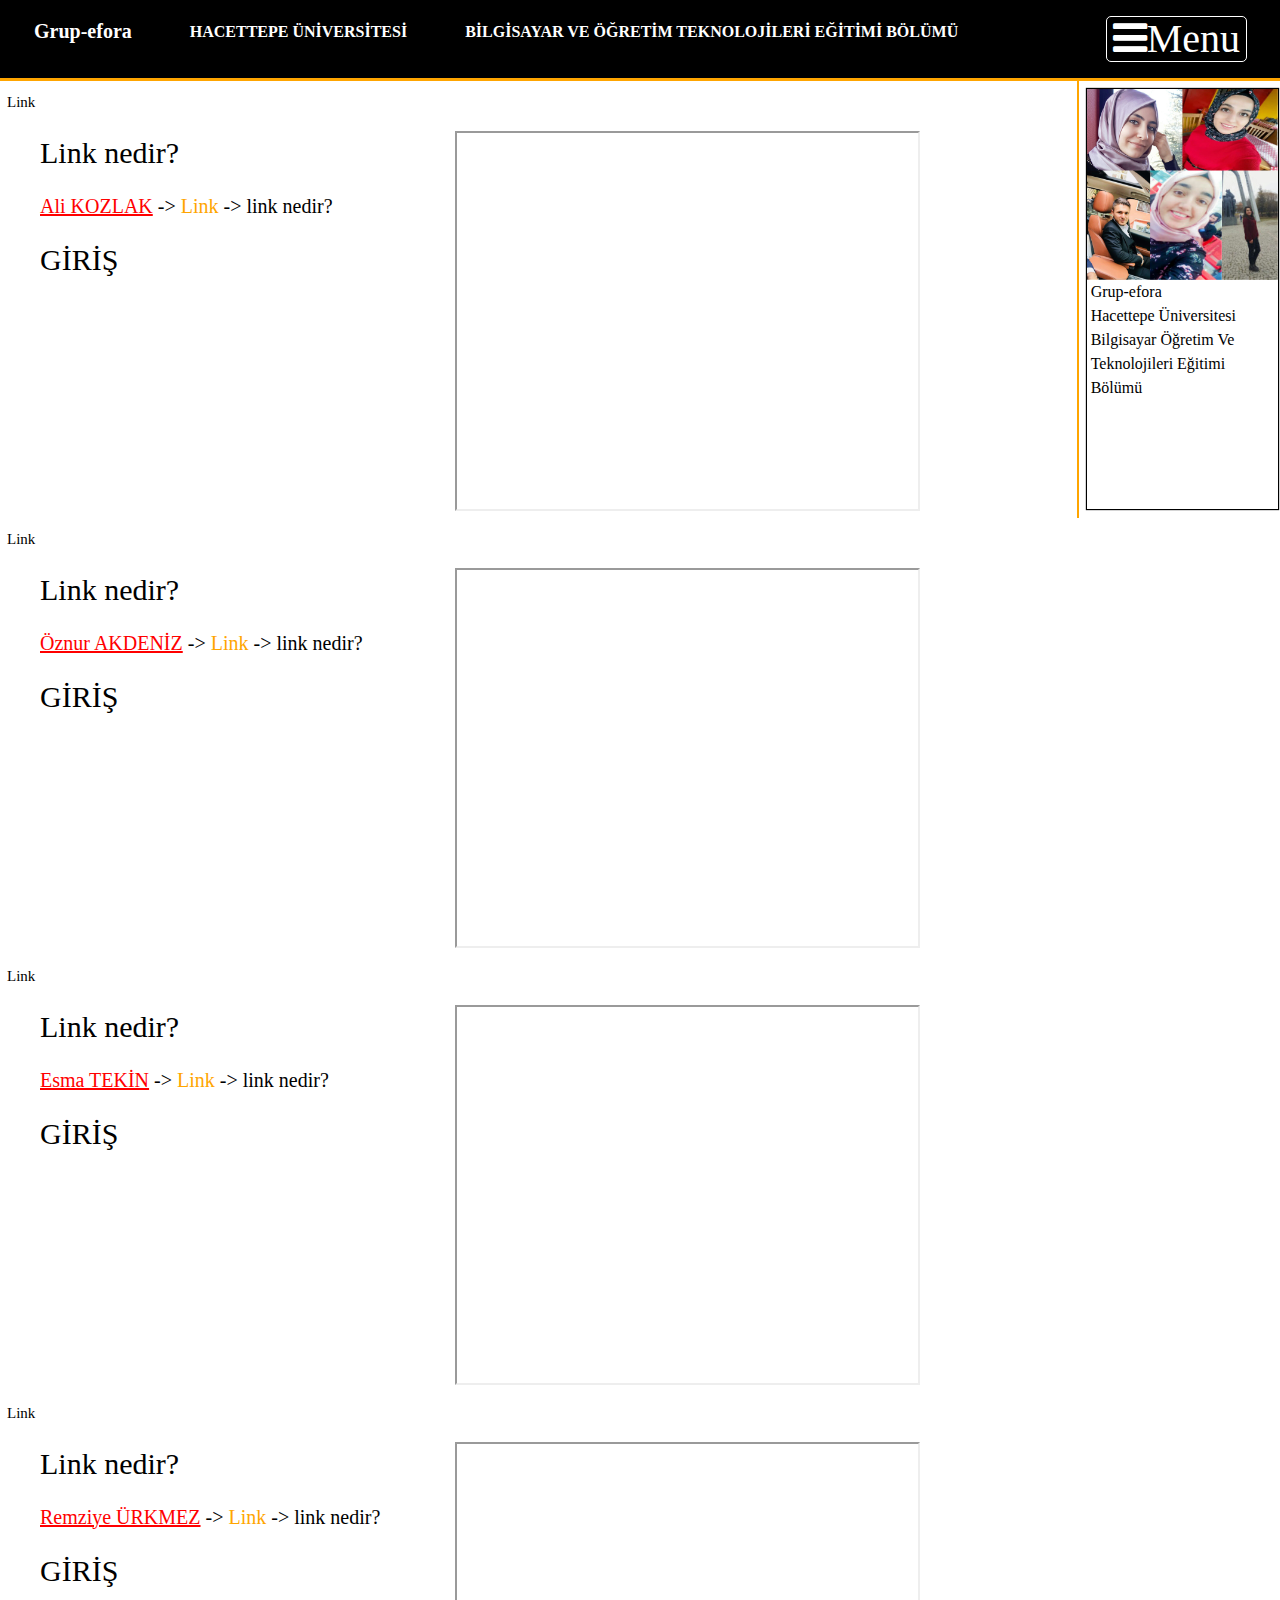
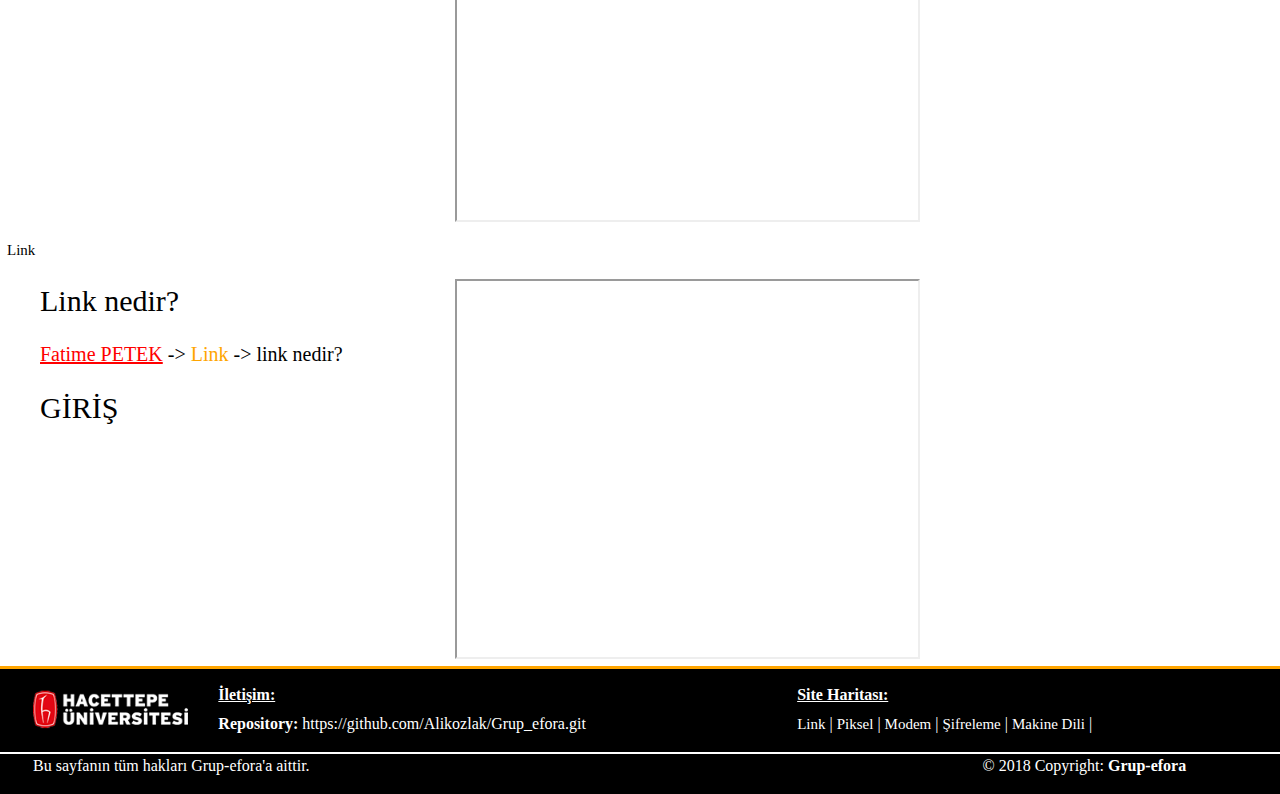
<file: grup-efora/link.html>
<!DOCTYPE html>
<html lang="tr-TR"><head><meta http-equiv="Content-Type" content="text/html; charset=UTF-8">

     <title>Grup-efora</title>
    <meta name="description" content="İçerik">
    <meta name="keyword" content="Web Terminolojileri">
    <meta name="author" content="alikozlak.com">
    <meta name="viewport" content="width=device-width, initial-scale=1.0, maximum-scale=1.0, user-scalable=no">
    <link rel="stylesheet" href="css/bootstrap.css">
    <link rel="stylesheet" href="css/style.css">
    <link rel="stylesheet" href="font/css/font-awesome.min.css">
    <script src="assets/js/jquery.js"></script>
    <script src="assets/js/bootstrap.min.js"></script>
    <script src="assets/js/main.js"></script>
</head>
<body>
<nav class="banner">
      <div class="row menurow">
        <div class="col-xl-11">
          <div class="text pl-4 pt-3"><strong style="font-size: 20px;">Grup-efora</strong></div>
          <div class="text pl-5" ><strong>HACETTEPE ÜNİVERSİTESİ</strong></div>
          <div class="text pl-5"><strong>BİLGİSAYAR VE ÖĞRETİM TEKNOLOJİLERİ EĞİTİMİ BÖLÜMÜ</strong></div> 
        </div>
        <div class="col-xl-1 btndiv pt-3 pr-5 pb-3"> 
           <ul style="list-style: none;">
                <li><button class="btn openmenu-btn"><i class="fa fa-bars fa-2x menusa">Menu</i></button></li>
            </ul>
        </div>
      </div>    
      <div class="openmenu" style="display: none;">
        <ul>
            <li>
                <h2>Link</h2>
                <a href="link.html">Link nedir?</a>
            </li>
            <hr >
            <li>
                <h2>Piksel</h2>
                <a href="piksel.html">Piksel nedir?</a>
            </li>
            <hr >
            <li>
                <h2>Modem</h2>
                <a href="modem.html">Modem Nedir?</a>
            </li>
            <hr >
            <li>
                <h2>Şifreleme</h2>
                <a href="sifreleme.html">Şifreleme nedir?</a>
            </li>
            <hr >
            <li>
                <h2>Makine Dili</h2>
                <a href="makinedili.html">Makine Dili nedir?</a>
            </li>
          </ul>
      </div>
</nav>
<content> 
  <div class="content">
    <div class="row">
      <div class="col-lg-10">
        <div class="row">
          <div class="col-lg-5">
            <p class="page">Link</p>
            <p class="hood">Link nedir?</p> 
            <p class="pagepath"><font color="red"><u>Ali KOZLAK</u></font> -> <font color="orange">Link</font> -> link nedir?</p>
            <p class="side">GİRİŞ</p>
          </div>
          <div class="col-lg-7 video">
            <iframe width="80%" height="380" src="https://www.youtube.com/embed/dlYxYsz6LJY"></iframe >
          </div>
        </div>
      </div>
      <div class="col-lg-2 personaldata">
      	<div class="row pt-2 pl-2">
      		<div class="col-lg-11 imagesdiv">
      		  <img src="images/grupefora.jpg" width="100%"><br>
      		  <p class="ml-1">Grup-efora<br>
      		    Hacettepe Üniversitesi <br>
      		    Bilgisayar Öğretim Ve Teknolojileri Eğitimi Bölümü
      		  </p>
      		</div>
      	</div>
      </div>
    </div>
    <div class="row">
      <div class="col-lg-10">
        <div class="row">
          <div class="col-lg-5">
            <p class="page">Link</p>
            <p class="hood">Link nedir?</p> 
            <p class="pagepath"><font color="red"><u>Öznur AKDENİZ</u></font> -> <font color="orange">Link</font> -> link nedir?</p>
            <p class="side">GİRİŞ</p>
          </div>
          <div class="col-lg-7 video">
            <iframe width="80%" height="380" src="https://www.youtube.com/embed/DeXtC6yS7Z0"></iframe >
          </div>
        </div>
      </div>
    </div>
    <div class="row">
      <div class="col-lg-10">
        <div class="row">
          <div class="col-lg-5">
            <p class="page">Link</p>
            <p class="hood">Link nedir?</p> 
            <p class="pagepath"><font color="red"><u>Esma TEKİN</u></font> -> <font color="orange">Link</font> -> link nedir?</p>
            <p class="side">GİRİŞ</p>
          </div>
          <div class="col-lg-7 video">
            <iframe width="80%" height="380" src="https://www.youtube.com/embed/pBiZibDkuNU"></iframe >
          </div>
        </div>
      </div>
    </div>
    <div class="row">
      <div class="col-lg-10">
        <div class="row">
          <div class="col-lg-5">
            <p class="page">Link</p>
            <p class="hood">Link nedir?</p> 
            <p class="pagepath"><font color="red"><u>Remziye ÜRKMEZ</u></font> -> <font color="orange">Link</font> -> link nedir?</p>
            <p class="side">GİRİŞ</p>
          </div>
          <div class="col-lg-7 video">
            <iframe width="80%" height="380" src="https://www.youtube.com/embed/kjVDZS0Vf80"></iframe >
          </div>
        </div>
      </div>
    </div>
    <div class="row">
      <div class="col-lg-10">
        <div class="row">
          <div class="col-lg-5">
            <p class="page">Link</p>
            <p class="hood">Link nedir?</p> 
            <p class="pagepath"><font color="red"><u>Fatime PETEK</u></font> -> <font color="orange">Link</font> -> link nedir?</p>
            <p class="side">GİRİŞ</p>
          </div>
          <div class="col-lg-7 video">
            <iframe width="80%" height="380" src="https://www.youtube.com/embed/uFRimt4qFrY"></iframe >
          </div>
        </div>
      </div>
    </div>
  </div>
</content>
<footer>
    <div class="row" style="border-bottom: 2px solid white">
      <div class="col-xl-2 pt-3 site pl-5 pb-3">
      	<img src="images/logo.png" width="100%">
      </div>
      <div class="col-xl-5 pt-3 pb-3">
        <h6 class="text-uppercas font-weight-bold"><u>İletişim:</u></h6>
        <b>Repository: </b>https://github.com/Alikozlak/Grup_efora.git <br>
        
      </div>
      <div class="col-xl-4 mapdiv pt-3 pl-5 pb-3">
        <h6 class="text-uppercas font-weight-bold"><u>Site Haritası:</u></h6>
            <a href="link.html">Link</a> | 
            <a href="piksel.html">Piksel</a> | 
            <a href="modem.html">Modem</a> | 
            <a href="sifreleme.html">Şifreleme</a> | 
            <a href="makinedili.html">Makine Dili</a> |
      </div>
    </div>
    <div class="row footerlast">
      <div class="col-xl-4 pl-5">
          <p>Bu sayfanın tüm hakları Grup-efora'a aittir.</p>
      </div>
      <div class="col-xl-5"></div>
      <div class="col-xl-3">
      	  <p class="text-center text-md-left grey-text">© 2018 Copyright: <strong>Grup-efora <strong></p>
      </div>               
    </div>   
</footer>
</body>
</html>
</file>
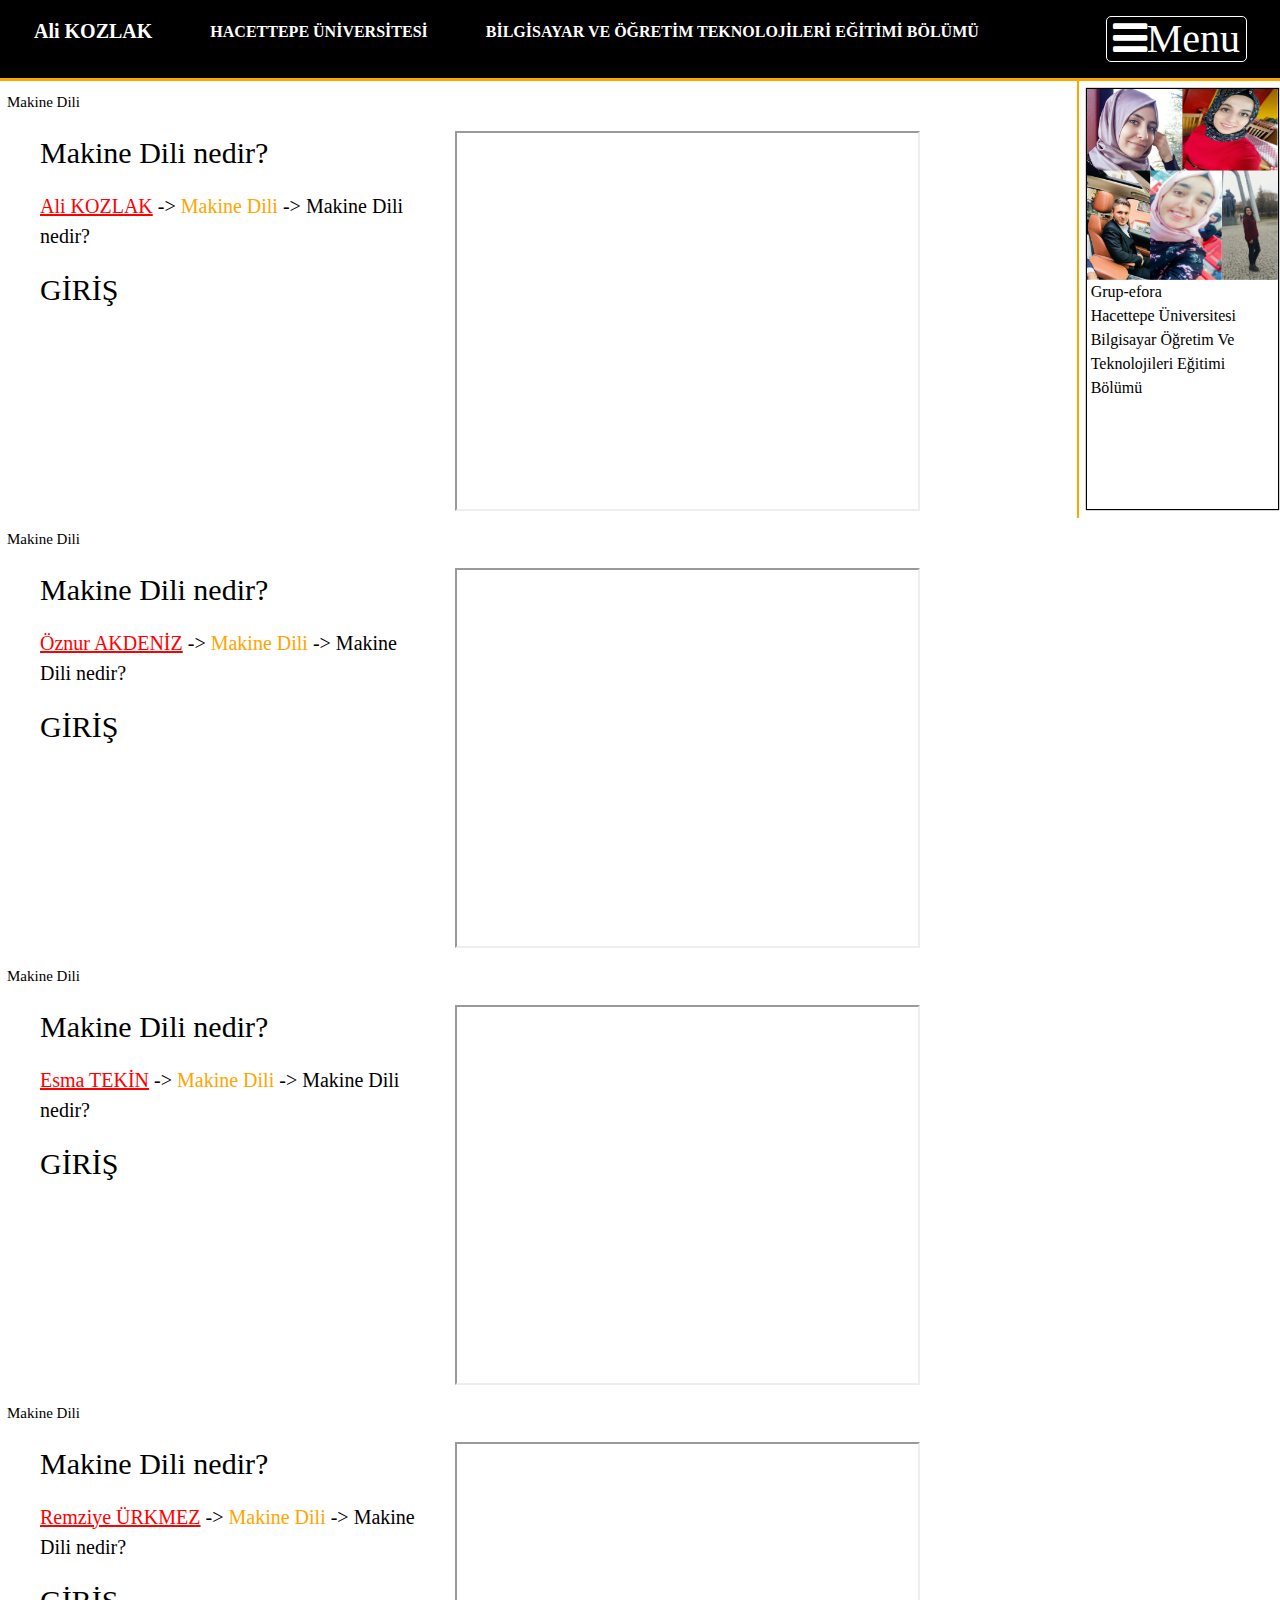
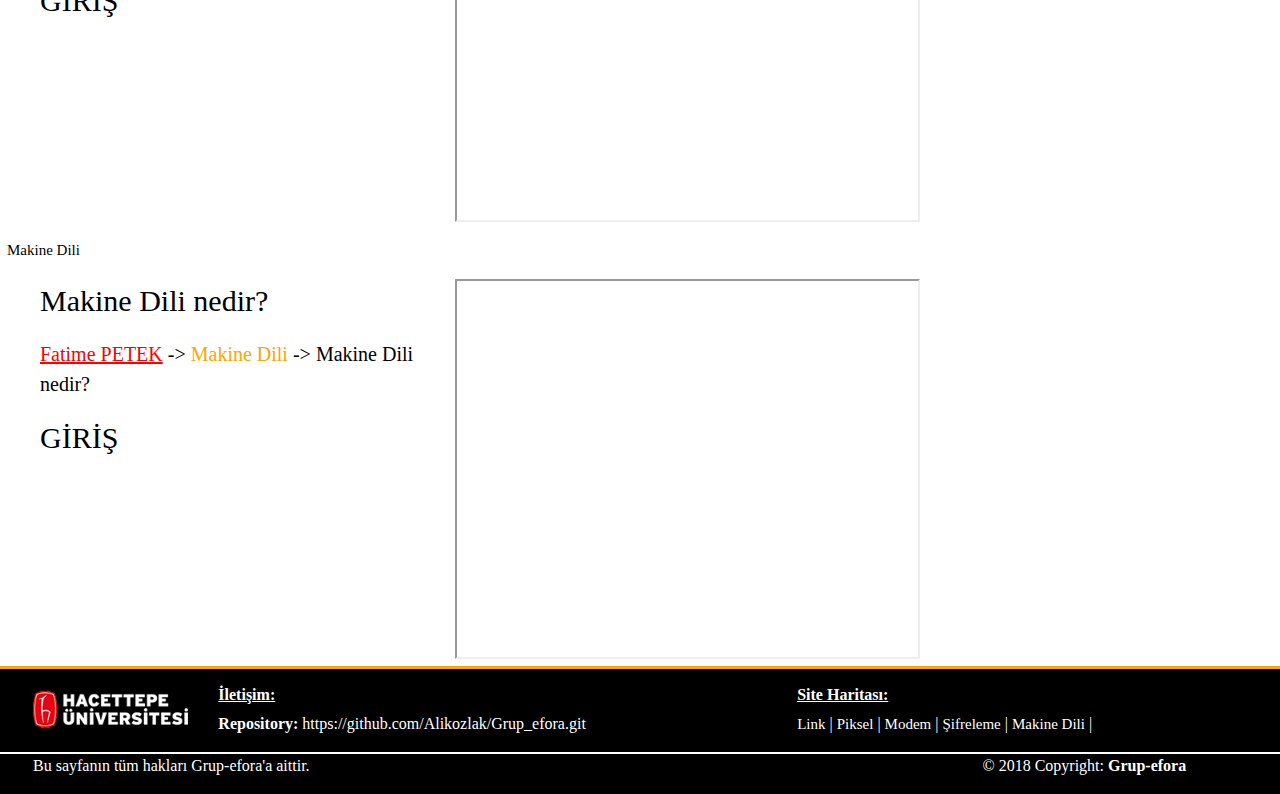
<file: grup-efora/makinedili.html>
<!DOCTYPE html>
<html lang="tr-TR"><head><meta http-equiv="Content-Type" content="text/html; charset=UTF-8">

    <title>Ali KOZLAK</title>
    <meta name="description" content="İçerik">
    <meta name="keyword" content="Web Terminolojileri">
    <meta name="author" content="alikozlak.com">
    <meta name="viewport" content="width=device-width, initial-scale=1.0, maximum-scale=1.0, user-scalable=no">
    <link rel="stylesheet" href="css/bootstrap.css">
    <link rel="stylesheet" href="css/style.css">
    <link rel="stylesheet" href="font/css/font-awesome.min.css">
    <script src="assets/js/jquery.js"></script>
    <script src="assets/js/bootstrap.min.js"></script>
    <script src="assets/js/main.js"></script>
</head>
<body>
<nav class="banner">
      <div class="row menurow">
        <div class="col-xl-11">
          <div class="text pl-4 pt-3"><strong style="font-size: 20px;">Ali KOZLAK</strong></div>
          <div class="text pl-5" ><strong>HACETTEPE ÜNİVERSİTESİ</strong></div>
          <div class="text pl-5"><strong>BİLGİSAYAR VE ÖĞRETİM TEKNOLOJİLERİ EĞİTİMİ BÖLÜMÜ</strong></div> 
        </div>
        <div class="col-xl-1 btndiv pt-3 pr-5 pb-3"> 
           <ul style="list-style: none;">
                <li><button class="btn openmenu-btn"><i class="fa fa-bars fa-2x menusa">Menu</i></button></li>
            </ul>
        </div>
      </div>    
      <div class="openmenu" style="display: none;">
        <ul>
            <li>
                <h2>Link</h2>
                <a href="link.html">Link nedir?</a>
            </li>
            <hr >
            <li>
                <h2>Piksel</h2>
                <a href="piksel.html">Piksel nedir?</a>
            </li>
            <hr >
            <li>
                <h2>Modem</h2>
                <a href="modem.html">Modem Nedir?</a>
            </li>
            <hr >
            <li>
                <h2>Şifreleme</h2>
                <a href="sifreleme.html">Şifreleme nedir?</a>
            </li>
            <hr >
            <li>
                <h2>Makine Dili</h2>
                <a href="makinedili.html">Makine Dili nedir?</a>
            </li>
          </ul>
      </div>
</nav>
<content> 
  <div class="content">
    <div class="row">
      <div class="col-lg-10">
        <div class="row">
          <div class="col-lg-5">
            <p class="page">Makine Dili</p>
            <p class="hood">Makine Dili nedir?</p> 
            <p class="pagepath"><font color="red"><u>Ali KOZLAK</u></font> -> <font color="orange">Makine Dili</font> -> Makine Dili nedir?</p>
            <p class="side">GİRİŞ</p>
          </div>
          <div class="col-lg-7 video">
            <iframe width="80%" height="380" src="https://www.youtube.com/embed/Cf2jumXUal4"></iframe >
          </div>
        </div>
      </div>
      <div class="col-lg-2 personaldata">
        <div class="row pt-2 pl-2">
          <div class="col-lg-11 imagesdiv">
            <img src="images/grupefora.jpg" width="100%"><br>
            <p class="ml-1">Grup-efora<br>
              Hacettepe Üniversitesi <br>
              Bilgisayar Öğretim Ve Teknolojileri Eğitimi Bölümü
            </p>
          </div>
        </div>
      </div>
    </div>
    <div class="row">
      <div class="col-lg-10">
        <div class="row">
          <div class="col-lg-5">
            <p class="page">Makine Dili</p>
            <p class="hood">Makine Dili nedir?</p> 
            <p class="pagepath"><font color="red"><u>Öznur AKDENİZ</u></font> -> <font color="orange">Makine Dili</font> -> Makine Dili nedir?</p>
            <p class="side">GİRİŞ</p>
          </div>
          <div class="col-lg-7 video">
            <iframe width="80%" height="380" src="https://www.youtube.com/embed/smd0pdsCGAM"></iframe >
          </div>
        </div>
      </div>
    </div>
    <div class="row">
      <div class="col-lg-10">
        <div class="row">
          <div class="col-lg-5">
            <p class="page">Makine Dili</p>
            <p class="hood">Makine Dili nedir?</p> 
            <p class="pagepath"><font color="red"><u>Esma TEKİN</u></font> -> <font color="orange">Makine Dili</font> -> Makine Dili nedir?</p>
            <p class="side">GİRİŞ</p>
          </div>
          <div class="col-lg-7 video">
            <iframe width="80%" height="380" src="https://www.youtube.com/embed/kcONuxacTR4"></iframe >
          </div>
        </div>
      </div>
    </div>
    <div class="row">
      <div class="col-lg-10">
        <div class="row">
          <div class="col-lg-5">
            <p class="page">Makine Dili</p>
            <p class="hood">Makine Dili nedir?</p> 
            <p class="pagepath"><font color="red"><u>Remziye ÜRKMEZ</u></font> -> <font color="orange">Makine Dili</font> -> Makine Dili nedir?</p>
            <p class="side">GİRİŞ</p>
          </div>
          <div class="col-lg-7 video">
            <iframe width="80%" height="380" src="https://www.youtube.com/embed/VBTvHCeLf3U"></iframe >
          </div>
        </div>
      </div>
    </div>
    <div class="row">
      <div class="col-lg-10">
        <div class="row">
          <div class="col-lg-5">
            <p class="page">Makine Dili</p>
            <p class="hood">Makine Dili nedir?</p> 
            <p class="pagepath"><font color="red"><u>Fatime PETEK</u></font> -> <font color="orange">Makine Dili</font> -> Makine Dili nedir?</p>
            <p class="side">GİRİŞ</p>
          </div>
          <div class="col-lg-7 video">
            <iframe width="80%" height="380" src="https://www.youtube.com/embed/DrUmy6SEv30"></iframe >
          </div>
        </div>
      </div>
    </div>
  </div>
</content>
<footer>
    <div class="row" style="border-bottom: 2px solid white">
      <div class="col-xl-2 pt-3 site pl-5 pb-3">
        <img src="images/logo.png" width="100%">
      </div>
      <div class="col-xl-5 pt-3 pb-3">
        <h6 class="text-uppercas font-weight-bold"><u>İletişim:</u></h6>
        <b>Repository: </b>https://github.com/Alikozlak/Grup_efora.git <br>
        
      </div>
      <div class="col-xl-4 mapdiv pt-3 pl-5 pb-3">
        <h6 class="text-uppercas font-weight-bold"><u>Site Haritası:</u></h6>
            <a href="link.html">Link</a> | 
            <a href="piksel.html">Piksel</a> | 
            <a href="modem.html">Modem</a> | 
            <a href="sifreleme.html">Şifreleme</a> | 
            <a href="makinedili.html">Makine Dili</a> |
      </div>
    </div>
    <div class="row footerlast">
      <div class="col-xl-4 pl-5">
          <p>Bu sayfanın tüm hakları Grup-efora'a aittir.</p>
      </div>
      <div class="col-xl-5"></div>
      <div class="col-xl-3">
          <p class="text-center text-md-left grey-text">© 2018 Copyright: <strong>Grup-efora <strong></p>
      </div>               
    </div>   
</footer>
</body>
</html>
</file>
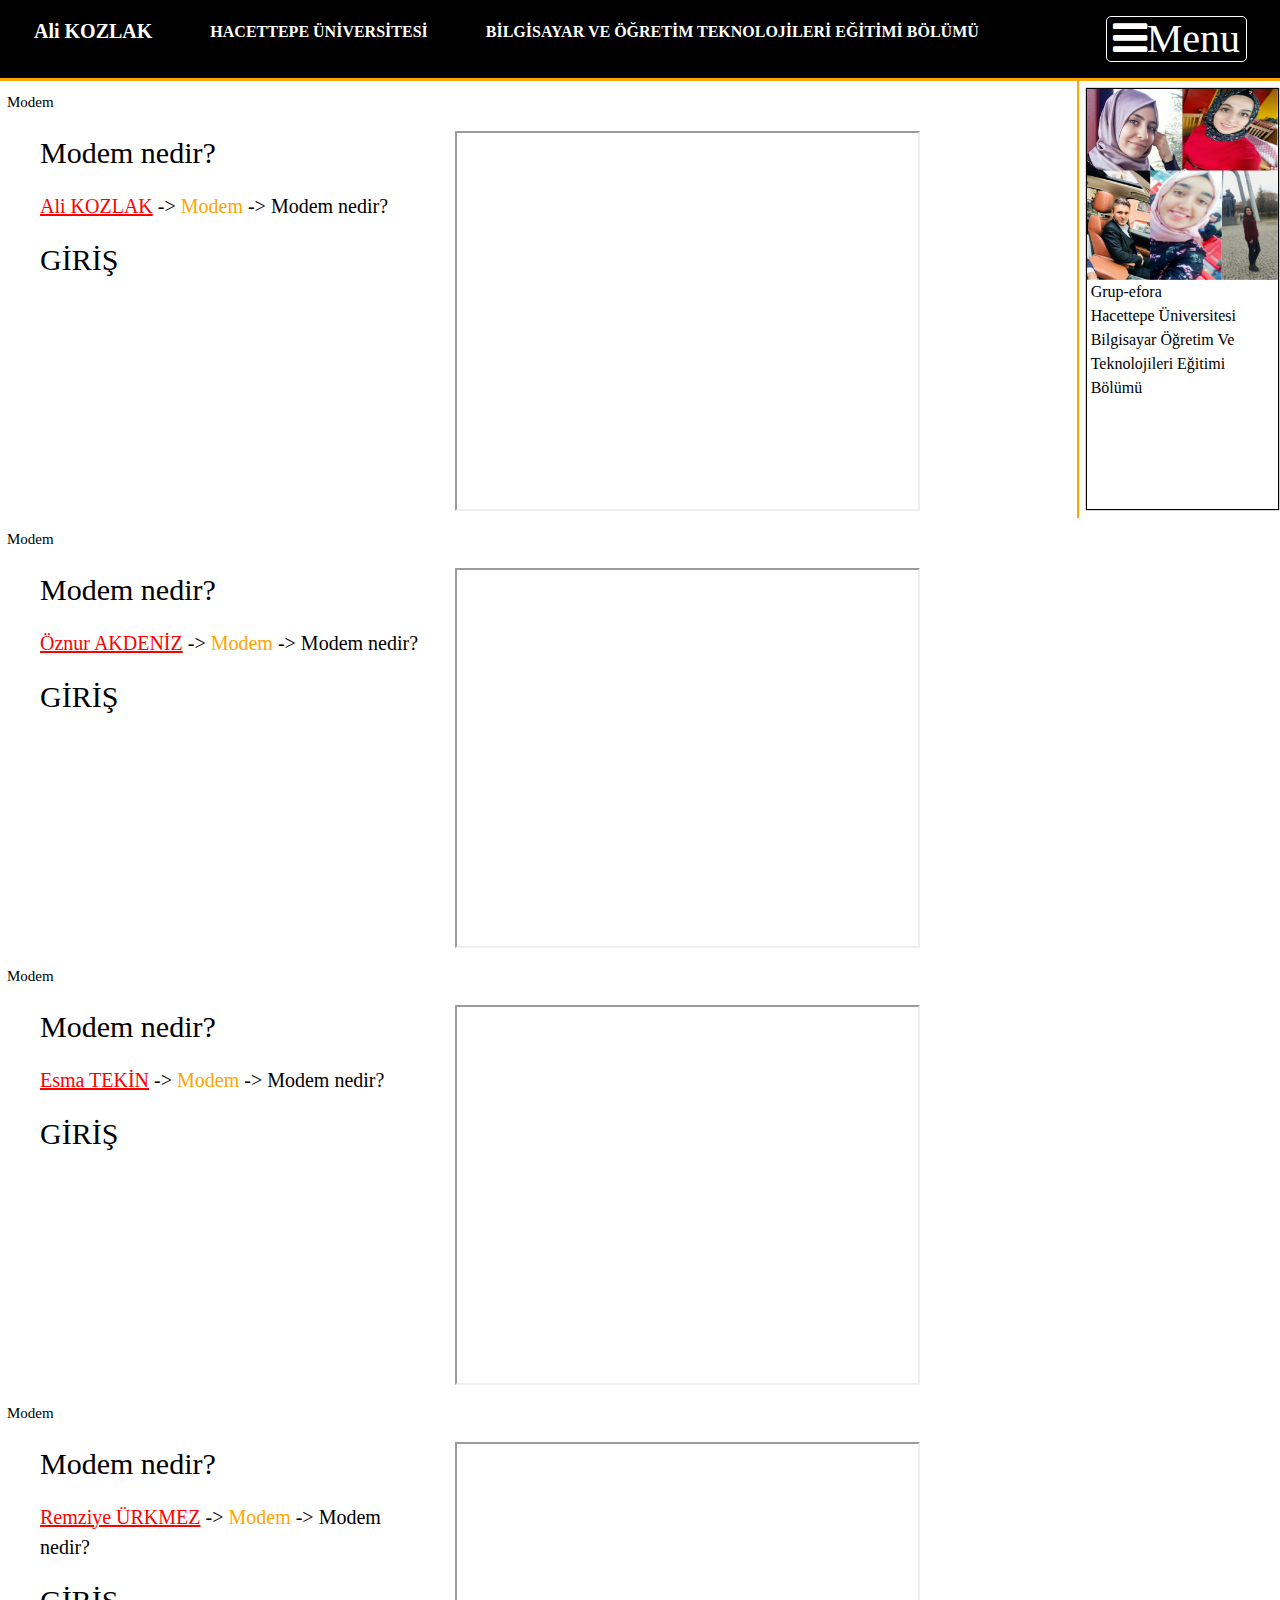
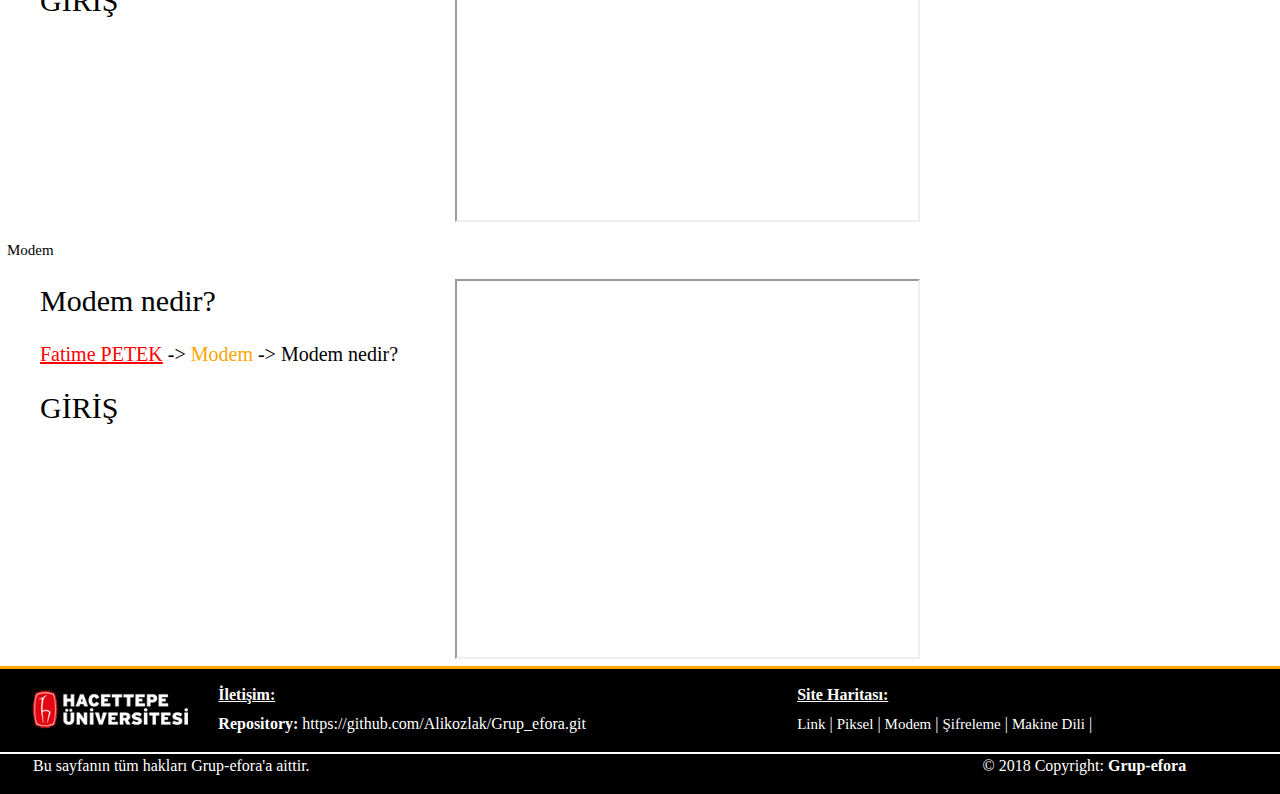
<file: grup-efora/modem.html>
<!DOCTYPE html>
<html lang="tr-TR"><head><meta http-equiv="Content-Type" content="text/html; charset=UTF-8">

     <title>Ali KOZLAK</title>
    <meta name="description" content="İçerik">
    <meta name="keyword" content="Web Terminolojileri">
    <meta name="author" content="alikozlak.com">
    <meta name="viewport" content="width=device-width, initial-scale=1.0, maximum-scale=1.0, user-scalable=no">
    <link rel="stylesheet" href="css/bootstrap.css">
    <link rel="stylesheet" href="css/style.css">
    <link rel="stylesheet" href="font/css/font-awesome.min.css">
    <script src="assets/js/jquery.js"></script>
    <script src="assets/js/bootstrap.min.js"></script>
    <script src="assets/js/main.js"></script>
</head>
<body>
<nav class="banner">
      <div class="row menurow">
        <div class="col-xl-11">
          <div class="text pl-4 pt-3"><strong style="font-size: 20px;">Ali KOZLAK</strong></div>
          <div class="text pl-5" ><strong>HACETTEPE ÜNİVERSİTESİ</strong></div>
          <div class="text pl-5"><strong>BİLGİSAYAR VE ÖĞRETİM TEKNOLOJİLERİ EĞİTİMİ BÖLÜMÜ</strong></div> 
        </div>
        <div class="col-xl-1 btndiv pt-3 pr-5 pb-3"> 
           <ul style="list-style: none;">
                <li><button class="btn openmenu-btn"><i class="fa fa-bars fa-2x menusa">Menu</i></button></li>
            </ul>
        </div>
      </div>    
      <div class="openmenu" style="display: none;">
        <ul>
            <li>
                <h2>Link</h2>
                <a href="link.html">Link nedir?</a>
            </li>
            <hr >
            <li>
                <h2>Piksel</h2>
                <a href="piksel.html">Piksel nedir?</a>
            </li>
            <hr >
            <li>
                <h2>Modem</h2>
                <a href="modem.html">Modem Nedir?</a>
            </li>
            <hr >
            <li>
                <h2>Şifreleme</h2>
                <a href="sifreleme.html">Şifreleme nedir?</a>
            </li>
            <hr >
            <li>
                <h2>Makine Dili</h2>
                <a href="makinedili.html">Makine Dili nedir?</a>
            </li>
          </ul>
      </div>
</nav>
<content> 
  <div class="content">
    <div class="row">
      <div class="col-lg-10">
        <div class="row">
          <div class="col-lg-5">
            <p class="page">Modem</p>
            <p class="hood">Modem nedir?</p> 
            <p class="pagepath"><font color="red"><u>Ali KOZLAK</u></font> -> <font color="orange">Modem</font> -> Modem nedir?</p>
            <p class="side">GİRİŞ</p>
          </div>
          <div class="col-lg-7 video">
            <iframe width="80%" height="380" src="https://www.youtube.com/embed/xq1PPOYadO4"></iframe >
          </div>
        </div>
      </div>
      <div class="col-lg-2 personaldata">
        <div class="row pt-2 pl-2">
          <div class="col-lg-11 imagesdiv">
            <img src="images/grupefora.jpg" width="100%"><br>
            <p class="ml-1">Grup-efora<br>
              Hacettepe Üniversitesi <br>
              Bilgisayar Öğretim Ve Teknolojileri Eğitimi Bölümü
            </p>
          </div>
        </div>
      </div>
    </div>
    <div class="row">
      <div class="col-lg-10">
        <div class="row">
          <div class="col-lg-5">
            <p class="page">Modem</p>
            <p class="hood">Modem nedir?</p> 
            <p class="pagepath"><font color="red"><u>Öznur AKDENİZ</u></font> -> <font color="orange">Modem</font> -> Modem nedir?</p>
            <p class="side">GİRİŞ</p>
          </div>
          <div class="col-lg-7 video">
            <iframe width="80%" height="380" src="https://www.youtube.com/embed/H4kLx_2f8oE"></iframe >
          </div>
        </div>
      </div>
    </div>
    <div class="row">
      <div class="col-lg-10">
        <div class="row">
          <div class="col-lg-5">
            <p class="page">Modem</p>
            <p class="hood">Modem nedir?</p> 
            <p class="pagepath"><font color="red"><u>Esma TEKİN</u></font> -> <font color="orange">Modem</font> -> Modem nedir?</p>
            <p class="side">GİRİŞ</p>
          </div>
          <div class="col-lg-7 video">
            <iframe width="80%" height="380" src="https://www.youtube.com/embed/vHhbOf4IBFY"></iframe >
          </div>
        </div>
      </div>
    </div>
    <div class="row">
      <div class="col-lg-10">
        <div class="row">
          <div class="col-lg-5">
            <p class="page">Modem</p>
            <p class="hood">Modem nedir?</p> 
            <p class="pagepath"><font color="red"><u>Remziye ÜRKMEZ</u></font> -> <font color="orange">Modem</font> -> Modem nedir?</p>
            <p class="side">GİRİŞ</p>
          </div>
          <div class="col-lg-7 video">
            <iframe width="80%" height="380" src="https://www.youtube.com/embed/J7MHImqm_cU"></iframe >
          </div>
        </div>
      </div>
    </div>
    <div class="row">
      <div class="col-lg-10">
        <div class="row">
          <div class="col-lg-5">
            <p class="page">Modem</p>
            <p class="hood">Modem nedir?</p> 
            <p class="pagepath"><font color="red"><u>Fatime PETEK</u></font> -> <font color="orange">Modem</font> -> Modem nedir?</p>
            <p class="side">GİRİŞ</p>
          </div>
          <div class="col-lg-7 video">
            <iframe width="80%" height="380" src="https://www.youtube.com/embed/j0RhopouN_0"></iframe >
          </div>
        </div>
      </div>
    </div>
  </div>
</content>
<footer>
    <div class="row" style="border-bottom: 2px solid white">
      <div class="col-xl-2 pt-3 site pl-5 pb-3">
        <img src="images/logo.png" width="100%">
      </div>
      <div class="col-xl-5 pt-3 pb-3">
        <h6 class="text-uppercas font-weight-bold"><u>İletişim:</u></h6>
        <b>Repository: </b>https://github.com/Alikozlak/Grup_efora.git <br>
        
      </div>
      <div class="col-xl-4 mapdiv pt-3 pl-5 pb-3">
        <h6 class="text-uppercas font-weight-bold"><u>Site Haritası:</u></h6>
            <a href="link.html">Link</a> | 
            <a href="piksel.html">Piksel</a> | 
            <a href="modem.html">Modem</a> | 
            <a href="sifreleme.html">Şifreleme</a> | 
            <a href="makinedili.html">Makine Dili</a> |
      </div>
    </div>
    <div class="row footerlast">
      <div class="col-xl-4 pl-5">
          <p>Bu sayfanın tüm hakları Grup-efora'a aittir.</p>
      </div>
      <div class="col-xl-5"></div>
      <div class="col-xl-3">
          <p class="text-center text-md-left grey-text">© 2018 Copyright: <strong>Grup-efora <strong></p>
      </div>               
    </div>   
</footer>
</body>
</html>
</file>
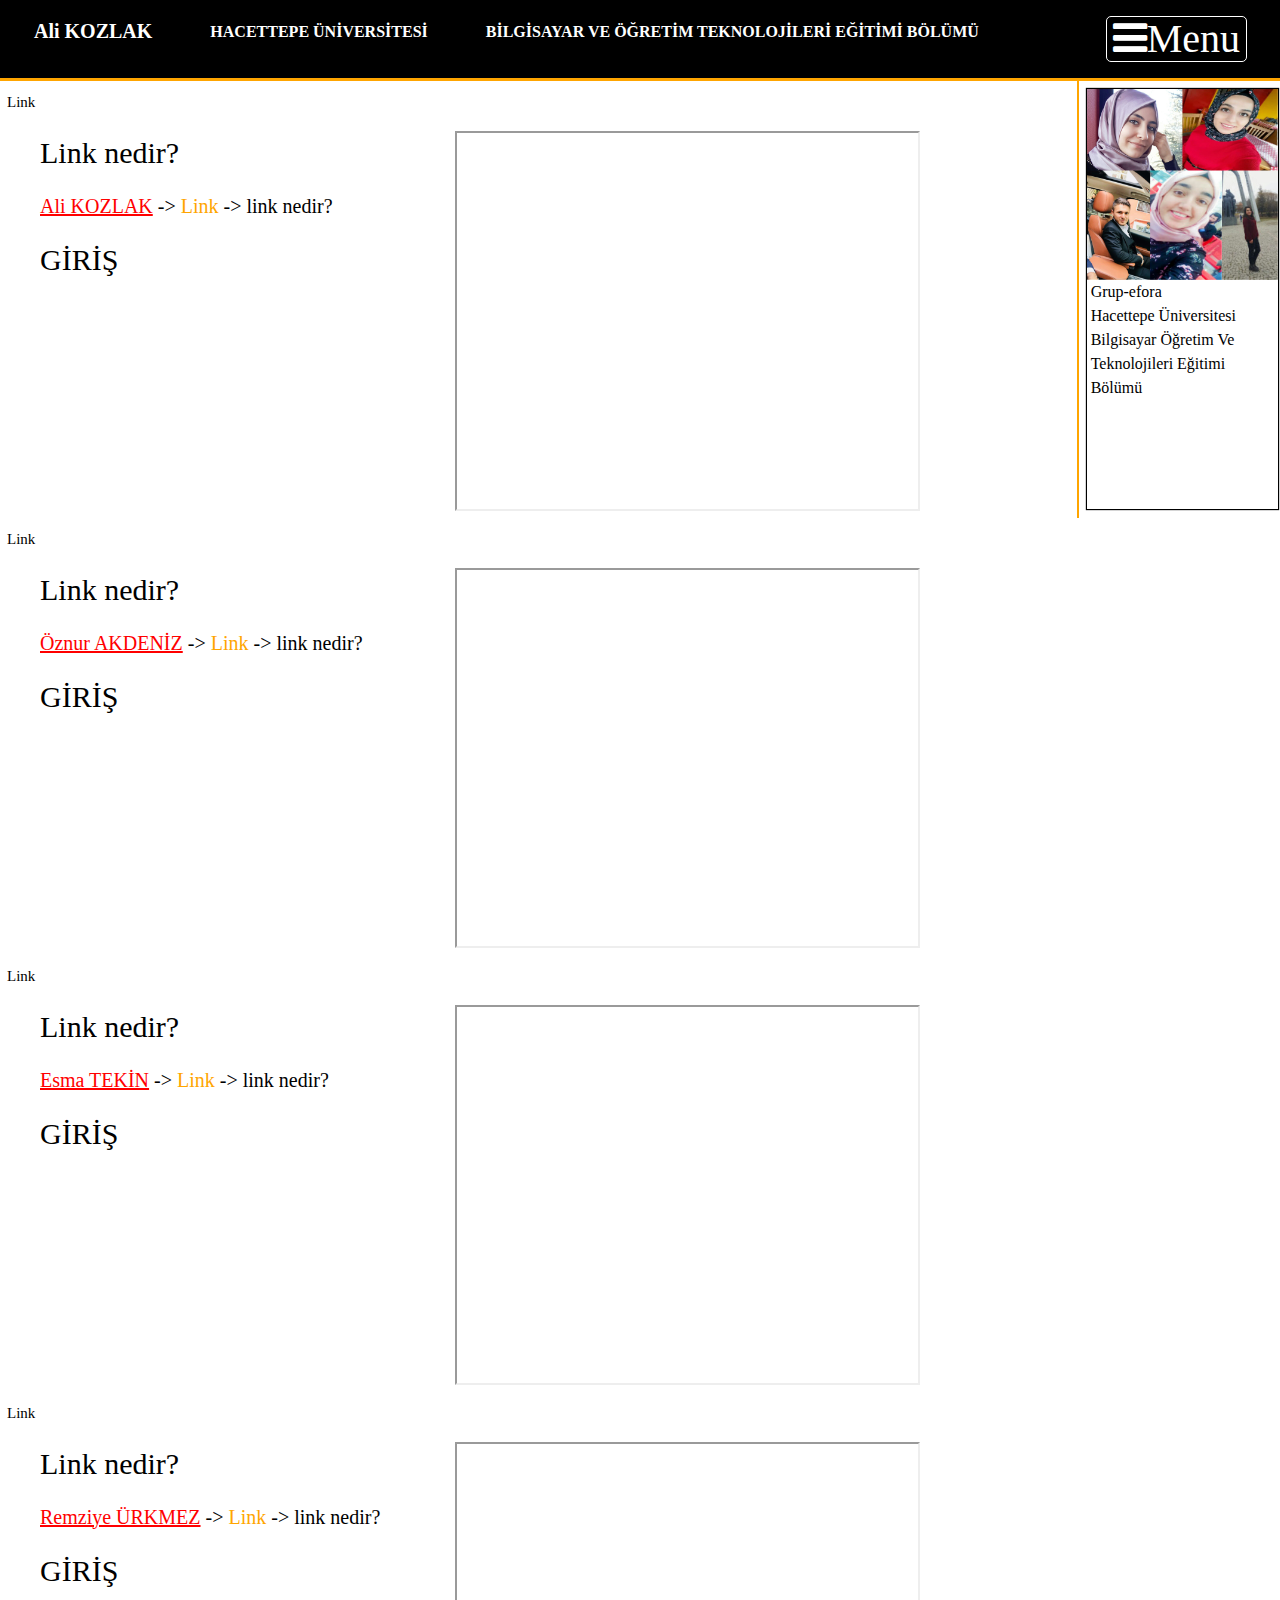
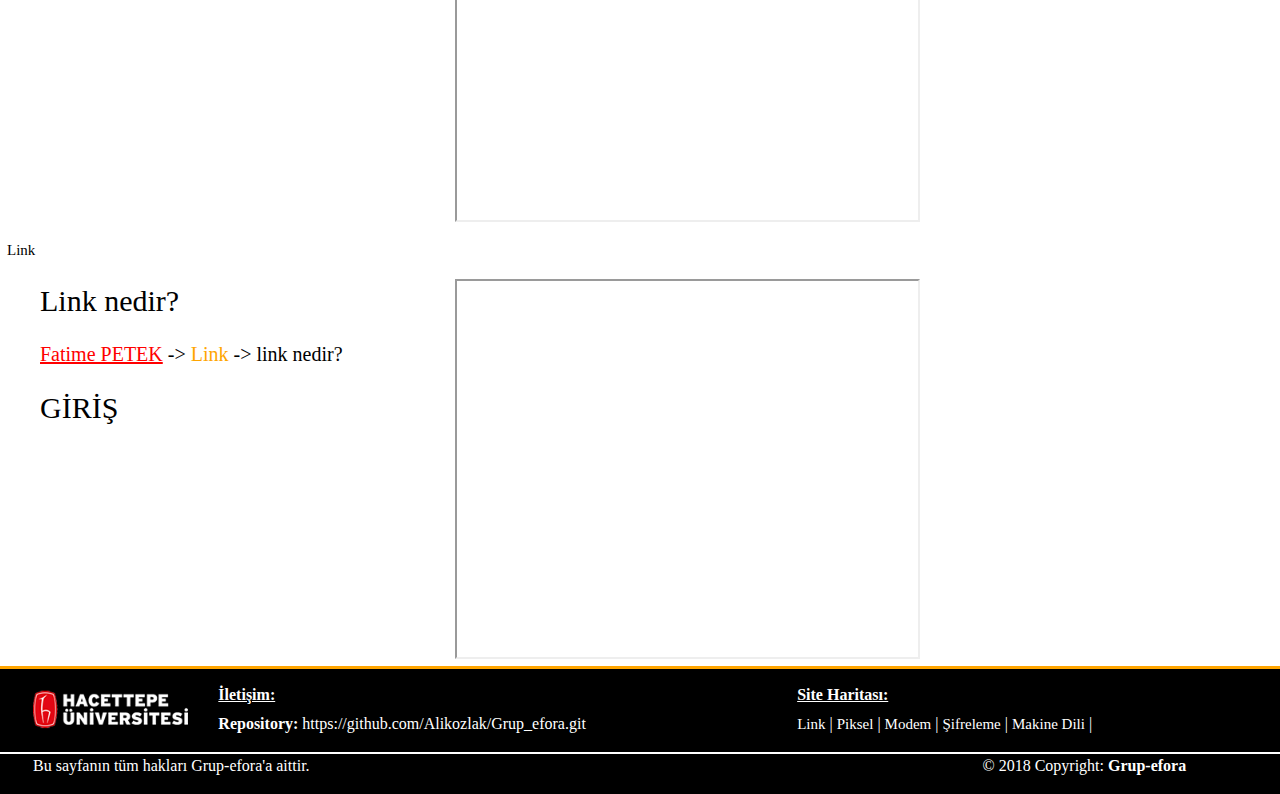
<file: grup-efora/piksel.html>
<!DOCTYPE html>
<html lang="tr-TR"><head><meta http-equiv="Content-Type" content="text/html; charset=UTF-8">

    <title>Ali KOZLAK</title>
    <meta name="description" content="İçerik">
    <meta name="keyword" content="Web Terminolojileri">
    <meta name="author" content="alikozlak.com">
    <meta name="viewport" content="width=device-width, initial-scale=1.0, maximum-scale=1.0, user-scalable=no">
    <link rel="stylesheet" href="css/bootstrap.css">
    <link rel="stylesheet" href="css/style.css">
    <link rel="stylesheet" href="font/css/font-awesome.min.css">
    <script src="assets/js/jquery.js"></script>
    <script src="assets/js/bootstrap.min.js"></script>
    <script src="assets/js/main.js"></script>
</head>
<body>
<nav class="banner">
      <div class="row menurow">
        <div class="col-xl-11">
          <div class="text pl-4 pt-3"><strong style="font-size: 20px;">Ali KOZLAK</strong></div>
          <div class="text pl-5" ><strong>HACETTEPE ÜNİVERSİTESİ</strong></div>
          <div class="text pl-5"><strong>BİLGİSAYAR VE ÖĞRETİM TEKNOLOJİLERİ EĞİTİMİ BÖLÜMÜ</strong></div> 
        </div>
        <div class="col-xl-1 btndiv pt-3 pr-5 pb-3"> 
           <ul style="list-style: none;">
                <li><button class="btn openmenu-btn"><i class="fa fa-bars fa-2x menusa">Menu</i></button></li>
            </ul>
        </div>
      </div>    
      <div class="openmenu" style="display: none;">
        <ul>
            <li>
                <h2>Link</h2>
                <a href="link.html">Link nedir?</a>
            </li>
            <hr >
            <li>
                <h2>Piksel</h2>
                <a href="piksel.html">Piksel nedir?</a>
            </li>
            <hr >
            <li>
                <h2>Modem</h2>
                <a href="modem.html">Modem Nedir?</a>
            </li>
            <hr >
            <li>
                <h2>Şifreleme</h2>
                <a href="sifreleme.html">Şifreleme nedir?</a>
            </li>
            <hr >
            <li>
                <h2>Makine Dili</h2>
                <a href="makinedili.html">Makine Dili nedir?</a>
            </li>
          </ul>
      </div>
</nav>
<content> 
  <div class="content">
    <div class="row">
      <div class="col-lg-10">
        <div class="row">
          <div class="col-lg-5">
            <p class="page">Link</p>
            <p class="hood">Link nedir?</p> 
            <p class="pagepath"><font color="red"><u>Ali KOZLAK</u></font> -> <font color="orange">Link</font> -> link nedir?</p>
            <p class="side">GİRİŞ</p>
          </div>
          <div class="col-lg-7 video">
            <iframe width="80%" height="380" src="https://www.youtube.com/embed/wRaQv-sNPgg"></iframe >
          </div>
        </div>
      </div>
      <div class="col-lg-2 personaldata">
        <div class="row pt-2 pl-2">
          <div class="col-lg-11 imagesdiv">
            <img src="images/grupefora.jpg" width="100%"><br>
            <p class="ml-1">Grup-efora<br>
              Hacettepe Üniversitesi <br>
              Bilgisayar Öğretim Ve Teknolojileri Eğitimi Bölümü
            </p>
          </div>
        </div>
      </div>
    </div>
    <div class="row">
      <div class="col-lg-10">
        <div class="row">
          <div class="col-lg-5">
            <p class="page">Link</p>
            <p class="hood">Link nedir?</p> 
            <p class="pagepath"><font color="red"><u>Öznur AKDENİZ</u></font> -> <font color="orange">Link</font> -> link nedir?</p>
            <p class="side">GİRİŞ</p>
          </div>
          <div class="col-lg-7 video">
            <iframe width="80%" height="380" src="https://www.youtube.com/embed/RW1gtW0w1Vc"></iframe >
          </div>
        </div>
      </div>
    </div>
    <div class="row">
      <div class="col-lg-10">
        <div class="row">
          <div class="col-lg-5">
            <p class="page">Link</p>
            <p class="hood">Link nedir?</p> 
            <p class="pagepath"><font color="red"><u>Esma TEKİN</u></font> -> <font color="orange">Link</font> -> link nedir?</p>
            <p class="side">GİRİŞ</p>
          </div>
          <div class="col-lg-7 video">
            <iframe width="80%" height="380" src="https://www.youtube.com/embed/kVYXdb8b-Yc"></iframe >
          </div>
        </div>
      </div>
    </div>
    <div class="row">
      <div class="col-lg-10">
        <div class="row">
          <div class="col-lg-5">
            <p class="page">Link</p>
            <p class="hood">Link nedir?</p> 
            <p class="pagepath"><font color="red"><u>Remziye ÜRKMEZ</u></font> -> <font color="orange">Link</font> -> link nedir?</p>
            <p class="side">GİRİŞ</p>
          </div>
          <div class="col-lg-7 video">
            <iframe width="80%" height="380" src="https://www.youtube.com/embed/E0u_ot41mPg"></iframe >
          </div>
        </div>
      </div>
    </div>
    <div class="row">
      <div class="col-lg-10">
        <div class="row">
          <div class="col-lg-5">
            <p class="page">Link</p>
            <p class="hood">Link nedir?</p> 
            <p class="pagepath"><font color="red"><u>Fatime PETEK</u></font> -> <font color="orange">Link</font> -> link nedir?</p>
            <p class="side">GİRİŞ</p>
          </div>
          <div class="col-lg-7 video">
            <iframe width="80%" height="380" src="https://www.youtube.com/embed/6lovtVCF7-w"></iframe >
          </div>
        </div>
      </div>
    </div>
  </div>
</content>
<footer>
    <div class="row" style="border-bottom: 2px solid white">
      <div class="col-xl-2 pt-3 site pl-5 pb-3">
        <img src="images/logo.png" width="100%">
      </div>
      <div class="col-xl-5 pt-3 pb-3">
        <h6 class="text-uppercas font-weight-bold"><u>İletişim:</u></h6>
        <b>Repository: </b>https://github.com/Alikozlak/Grup_efora.git <br>
        
      </div>
      <div class="col-xl-4 mapdiv pt-3 pl-5 pb-3">
        <h6 class="text-uppercas font-weight-bold"><u>Site Haritası:</u></h6>
            <a href="link.html">Link</a> | 
            <a href="piksel.html">Piksel</a> | 
            <a href="modem.html">Modem</a> | 
            <a href="sifreleme.html">Şifreleme</a> | 
            <a href="makinedili.html">Makine Dili</a> |
      </div>
    </div>
    <div class="row footerlast">
      <div class="col-xl-4 pl-5">
          <p>Bu sayfanın tüm hakları Grup-efora'a aittir.</p>
      </div>
      <div class="col-xl-5"></div>
      <div class="col-xl-3">
          <p class="text-center text-md-left grey-text">© 2018 Copyright: <strong>Grup-efora <strong></p>
      </div>               
    </div>   
</footer>
</body>
</html>
</file>
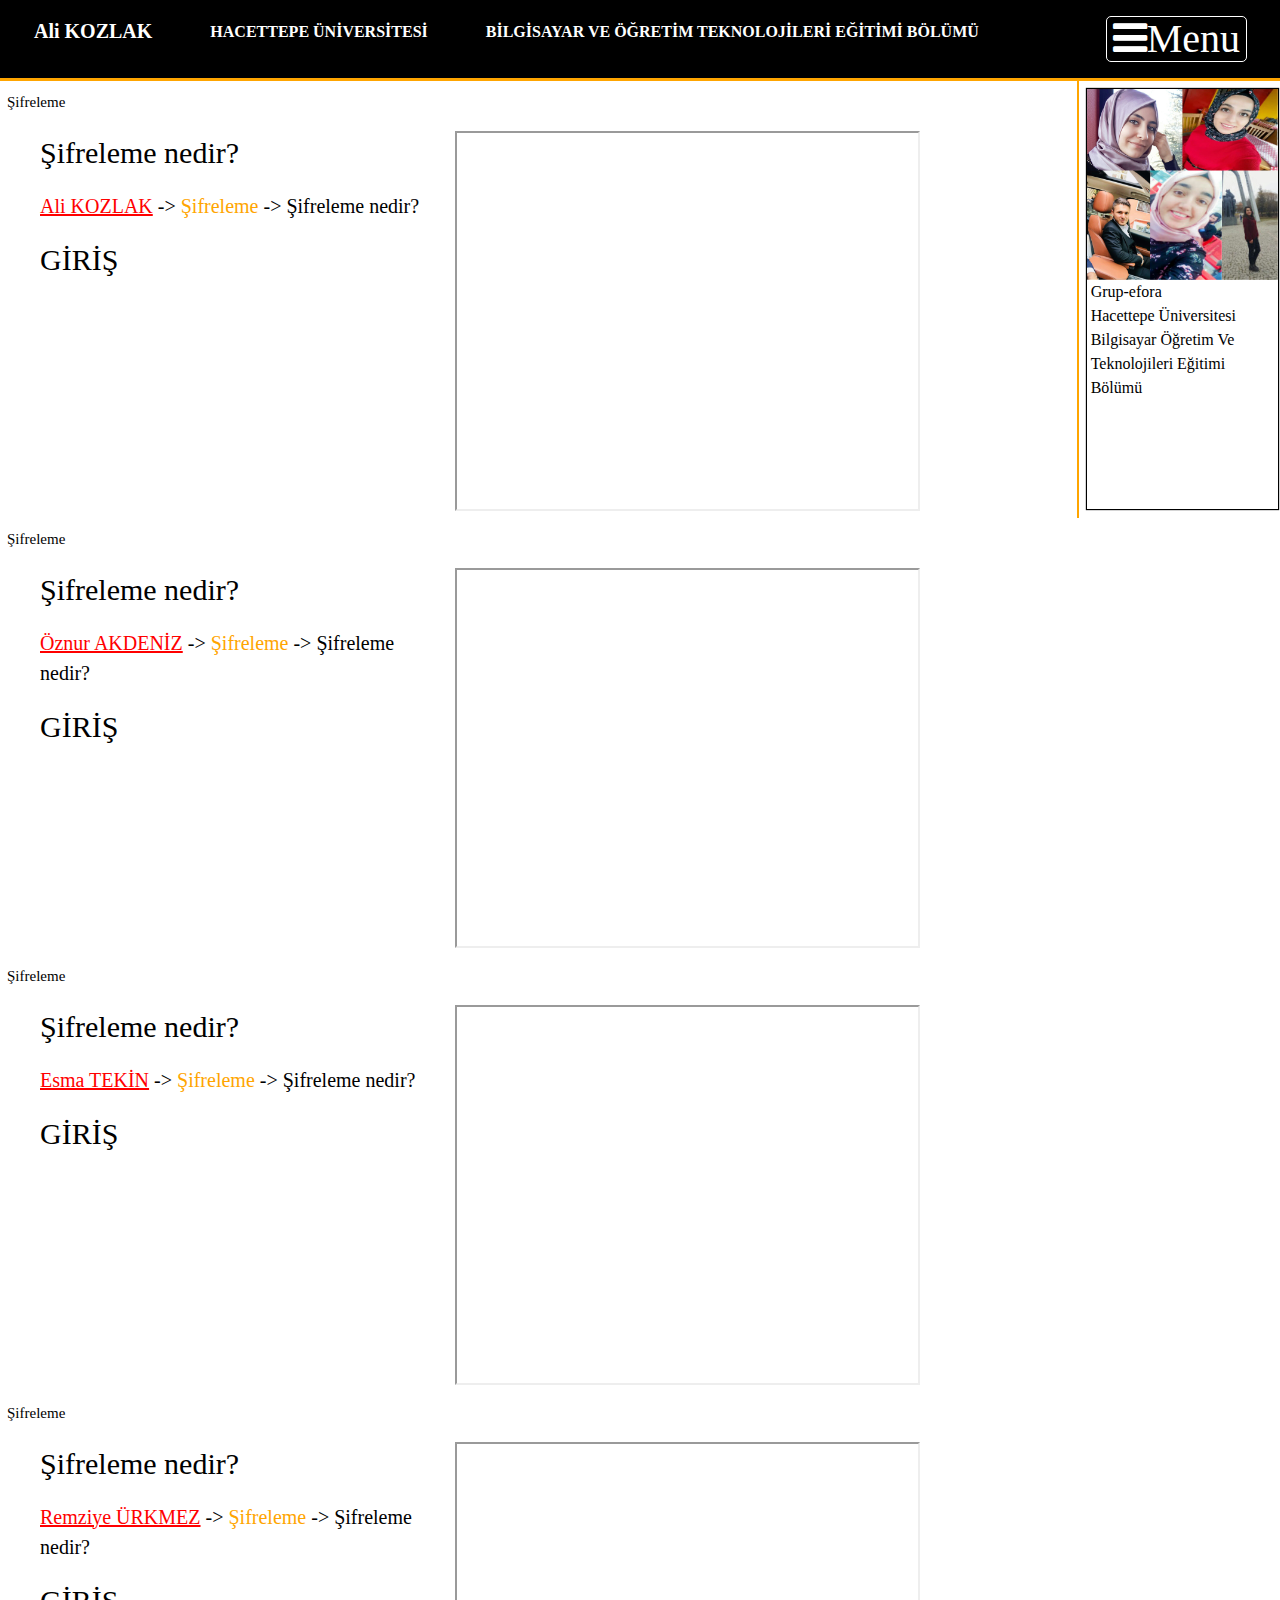
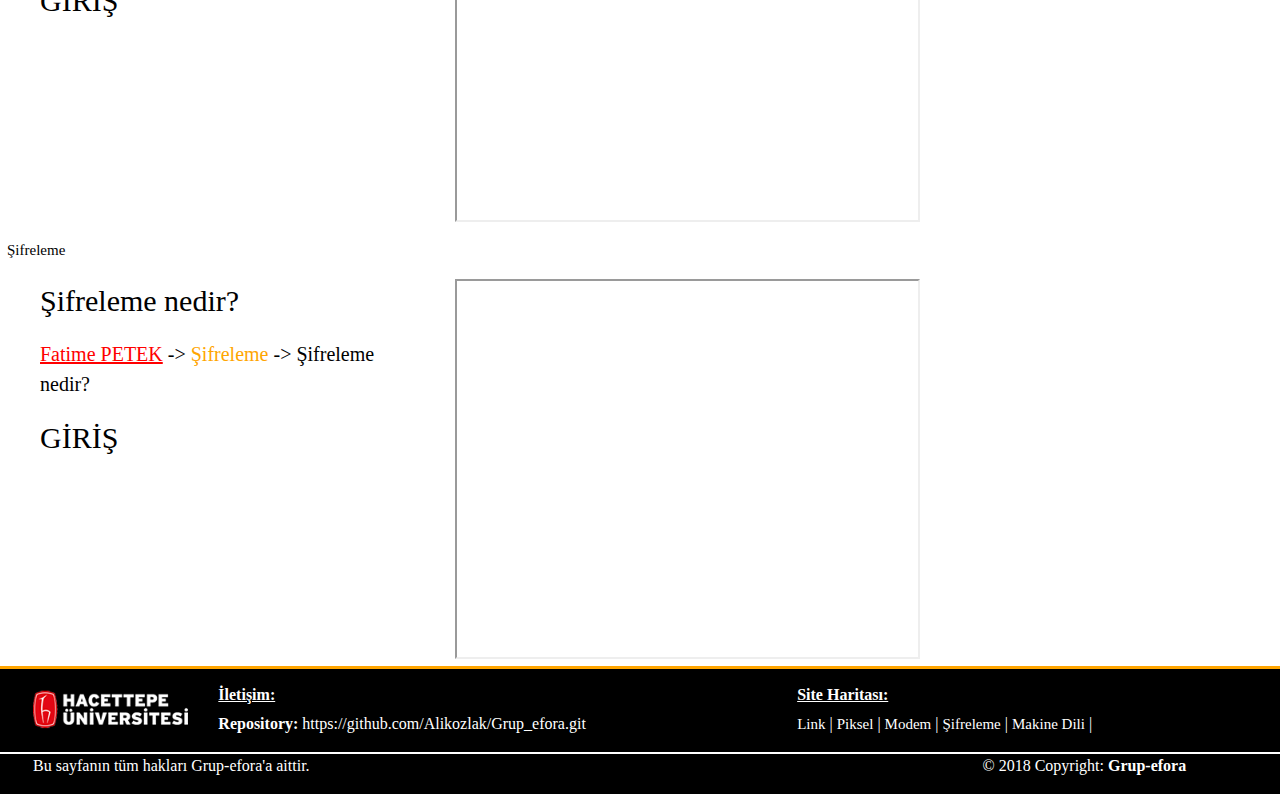
<file: grup-efora/sifreleme.html>
<!DOCTYPE html>
<html lang="tr-TR"><head><meta http-equiv="Content-Type" content="text/html; charset=UTF-8">

     <title>Ali KOZLAK</title>
    <meta name="description" content="İçerik">
    <meta name="keyword" content="Web Terminolojileri">
    <meta name="author" content="alikozlak.com">
    <meta name="viewport" content="width=device-width, initial-scale=1.0, maximum-scale=1.0, user-scalable=no">
    <link rel="stylesheet" href="css/bootstrap.css">
    <link rel="stylesheet" href="css/style.css">
    <link rel="stylesheet" href="font/css/font-awesome.min.css">
    <script src="assets/js/jquery.js"></script>
    <script src="assets/js/bootstrap.min.js"></script>
    <script src="assets/js/main.js"></script>
</head>
<body>
<nav class="banner">
      <div class="row menurow">
        <div class="col-xl-11">
          <div class="text pl-4 pt-3"><strong style="font-size: 20px;">Ali KOZLAK</strong></div>
          <div class="text pl-5" ><strong>HACETTEPE ÜNİVERSİTESİ</strong></div>
          <div class="text pl-5"><strong>BİLGİSAYAR VE ÖĞRETİM TEKNOLOJİLERİ EĞİTİMİ BÖLÜMÜ</strong></div> 
        </div>
        <div class="col-xl-1 btndiv pt-3 pr-5 pb-3"> 
           <ul style="list-style: none;">
                <li><button class="btn openmenu-btn"><i class="fa fa-bars fa-2x menusa">Menu</i></button></li>
            </ul>
        </div>
      </div>    
      <div class="openmenu" style="display: none;">
        <ul>
            <li>
                <h2>Link</h2>
                <a href="link.html">Link nedir?</a>
            </li>
            <hr >
            <li>
                <h2>Piksel</h2>
                <a href="piksel.html">Piksel nedir?</a>
            </li>
            <hr >
            <li>
                <h2>Modem</h2>
                <a href="modem.html">Modem Nedir?</a>
            </li>
            <hr >
            <li>
                <h2>Şifreleme</h2>
                <a href="sifreleme.html">Şifreleme nedir?</a>
            </li>
            <hr >
            <li>
                <h2>Makine Dili</h2>
                <a href="makinedili.html">Makine Dili nedir?</a>
            </li>
          </ul>
      </div>
</nav>
<content> 
  <div class="content">
    <div class="row">
      <div class="col-lg-10">
        <div class="row">
          <div class="col-lg-5">
            <p class="page">Şifreleme</p>
            <p class="hood">Şifreleme nedir?</p> 
            <p class="pagepath"><font color="red"><u>Ali KOZLAK</u></font> -> <font color="orange">Şifreleme</font> -> Şifreleme nedir?</p>
            <p class="side">GİRİŞ</p>
          </div>
          <div class="col-lg-7 video">
            <iframe width="80%" height="380" src="https://www.youtube.com/embed/5WAYMkAO2x0"></iframe >
          </div>
        </div>
      </div>
      <div class="col-lg-2 personaldata">
        <div class="row pt-2 pl-2">
          <div class="col-lg-11 imagesdiv">
            <img src="images/grupefora.jpg" width="100%"><br>
            <p class="ml-1">Grup-efora<br>
              Hacettepe Üniversitesi <br>
              Bilgisayar Öğretim Ve Teknolojileri Eğitimi Bölümü
            </p>
          </div>
        </div>
      </div>
    </div>
    <div class="row">
      <div class="col-lg-10">
        <div class="row">
          <div class="col-lg-5">
            <p class="page">Şifreleme</p>
            <p class="hood">Şifreleme nedir?</p> 
            <p class="pagepath"><font color="red"><u>Öznur AKDENİZ</u></font> -> <font color="orange">Şifreleme</font> -> Şifreleme nedir?</p>
            <p class="side">GİRİŞ</p>
          </div>
          <div class="col-lg-7 video">
            <iframe width="80%" height="380" src="https://www.youtube.com/embed/Xms8mytPgAQ"></iframe >
          </div>
        </div>
      </div>
    </div>
    <div class="row">
      <div class="col-lg-10">
        <div class="row">
          <div class="col-lg-5">
            <p class="page">Şifreleme</p>
            <p class="hood">Şifreleme nedir?</p> 
            <p class="pagepath"><font color="red"><u>Esma TEKİN</u></font> -> <font color="orange">Şifreleme</font> -> Şifreleme nedir?</p>
            <p class="side">GİRİŞ</p>
          </div>
          <div class="col-lg-7 video">
            <iframe width="80%" height="380" src="https://www.youtube.com/embed/6hzKvr-rCHg"></iframe >
          </div>
        </div>
      </div>
    </div>
    <div class="row">
      <div class="col-lg-10">
        <div class="row">
          <div class="col-lg-5">
            <p class="page">Şifreleme</p>
            <p class="hood">Şifreleme nedir?</p> 
            <p class="pagepath"><font color="red"><u>Remziye ÜRKMEZ</u></font> -> <font color="orange">Şifreleme</font> -> Şifreleme nedir?</p>
            <p class="side">GİRİŞ</p>
          </div>
          <div class="col-lg-7 video">
            <iframe width="80%" height="380" src="https://www.youtube.com/embed/X30S7xHEegg"></iframe >
          </div>
        </div>
      </div>
    </div>
    <div class="row">
      <div class="col-lg-10">
        <div class="row">
          <div class="col-lg-5">
            <p class="page">Şifreleme</p>
            <p class="hood">Şifreleme nedir?</p> 
            <p class="pagepath"><font color="red"><u>Fatime PETEK</u></font> -> <font color="orange">Şifreleme</font> -> Şifreleme nedir?</p>
            <p class="side">GİRİŞ</p>
          </div>
          <div class="col-lg-7 video">
            <iframe width="80%" height="380" src="https://www.youtube.com/embed/xeveRWXrDN0"></iframe >
          </div>
        </div>
      </div>
    </div>
  </div>
</content>
<footer>
    <div class="row" style="border-bottom: 2px solid white">
      <div class="col-xl-2 pt-3 site pl-5 pb-3">
        <img src="images/logo.png" width="100%">
      </div>
      <div class="col-xl-5 pt-3 pb-3">
        <h6 class="text-uppercas font-weight-bold"><u>İletişim:</u></h6>
        <b>Repository: </b>https://github.com/Alikozlak/Grup_efora.git <br>
        
      </div>
      <div class="col-xl-4 mapdiv pt-3 pl-5 pb-3">
        <h6 class="text-uppercas font-weight-bold"><u>Site Haritası:</u></h6>
            <a href="link.html">Link</a> | 
            <a href="piksel.html">Piksel</a> | 
            <a href="modem.html">Modem</a> | 
            <a href="sifreleme.html">Şifreleme</a> | 
            <a href="makinedili.html">Makine Dili</a> |
      </div>
    </div>
    <div class="row footerlast">
      <div class="col-xl-4 pl-5">
          <p>Bu sayfanın tüm hakları Grup-efora'a aittir.</p>
      </div>
      <div class="col-xl-5"></div>
      <div class="col-xl-3">
          <p class="text-center text-md-left grey-text">© 2018 Copyright: <strong>Grup-efora <strong></p>
      </div>               
    </div>   
</footer>
</body>
</html>
</file>
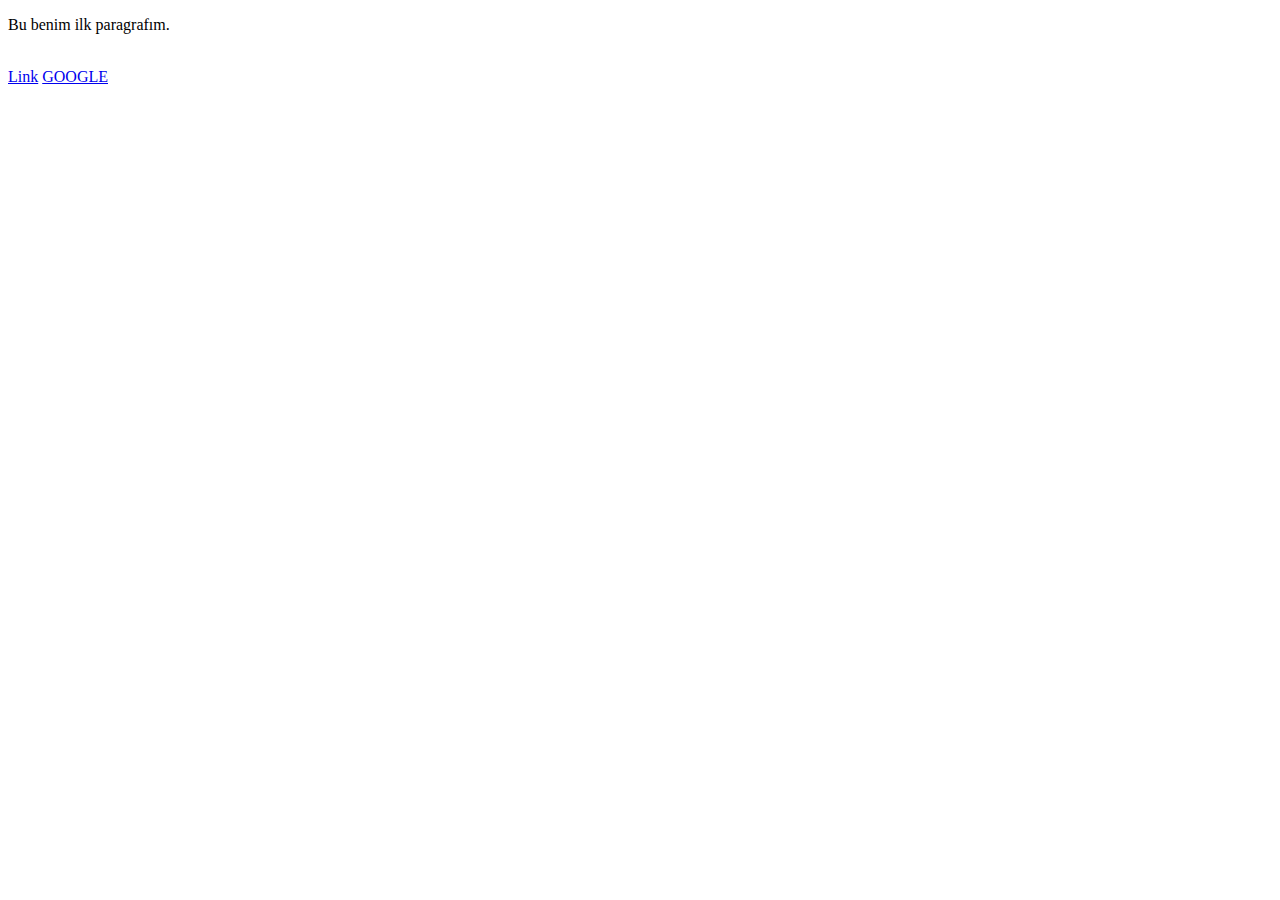
<file: html/ikinci.html>
<!DOCTYPE html>
<html lang="tr">
<head>
<title>Bu benim ilk e-alanım</title>
<meta charset="utf-8">
</head>
<body>
<p>
	Bu benim ilk paragrafım.
</p>
<br>
<a href="#">Link</a>
<a href="http://www.google.com">GOOGLE</a>
</body>
</html>
</file>
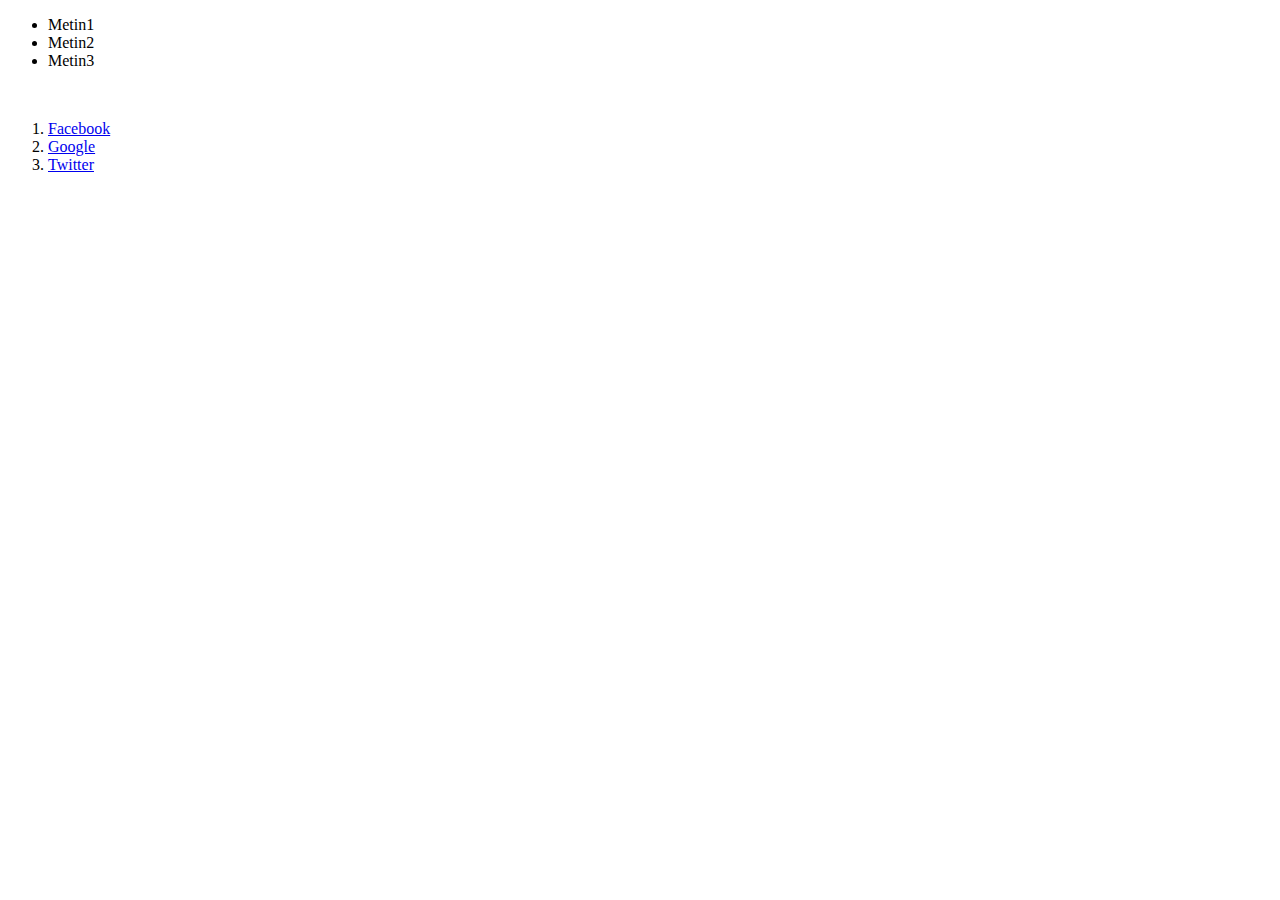
<file: html/ikinci_2.html>
<!DOCTYPE html>
<html lang="tr">
<head>
<title>Bu benim ilk e-alanım</title>
<meta charset="utf-8">
</head>
<body>
	<ul>
		<li>Metin1 </li>
		<li>Metin2 </li>
		<li>Metin3 </li>
	</ul>
	<br>
	<ol>
		<li><a href="http://www.facebook.com">Facebook</a></li>
		<li><a href="http://www.google.com">Google</a></li>
		<li><a href="http://www.twitter.com">Twitter</a></li>
	</ol>

</body>
</html>
</file>
<file: css/style.css>
body{
    margin:0px;
    font-family:Cursive;
    color: white
}
footer {
    border-top:3px solid orange;
    background: black;
    min-height: 50px; 
}
h2{
    text-align: center;
   text-decoration:underline;
}
.banner {
    margin-top: 0px;
    border-bottom: 3px solid orange;
    background-color: black!important
}
.openmenu-btn {
    border-radius:5px;
    float: right;
    background: black;
    border:1px solid white;
    color: white;
    font-size: 20px;  
}
.openmenu-btn:focus {
    background: black;
    border:1px solid white;
    color: white;
    font-size: 20px;  
}
.openmenu {
    text-align: center;
    height: auto;
    width: 100%;
    background: orange;
 
}
.openmenu ul {
    list-style: none;
}
.openmenu ul li {
    padding-bottom: 0px;
}
.openmenu ul li h2 {
    color: white;
    padding-top:1px;
}
.openmenu ul li a {
    margin-right:20px;
    text-decoration: none;
    color: white;
    font-size: 15px;
    
}
.mapdiv a {
    padding: 0px;
    text-decoration: none;
    color: white;
    font-size: 15px; 
}

.personaldata{
    border-left:2px solid orange;
}
.text{
    margin-left:10px;
    float: left;
    padding-top:20px;
    font-family:Cursive;
}
 .page{
    padding-top:10px;
    padding-left:7px;
    font-size:15px;
 }
.hood{
    font-size:30px;
    padding-left:40px; 
}
.pagepath{
    font-family:Cursive;
    font-size:20px;
    padding-left:40px; 
}
.side{
    font-size:30px;
    padding-left:40px; 
}
.content{
    color:black;
}
.video{
    padding-right:40px;
    padding-top: 50px;
    
}
.imagesdiv{
    height: 420px;
    padding: 0px;
    -webkit-box-shadow: 0px 0px 1px 1px rgba(0,0,0,1);
}
hr{
    width:90%;
    border:1px dashed white;
}
.contenttext{
    font-size:20px;
    font-weight: bolder;
}
</file>
<file: grup-efora/css/style.css>
body{
    margin:0px;
    font-family:Cursive;
    color: white
}
footer {
    border-top:3px solid orange;
    background: black;
    min-height: 50px; 
}
h2{
    text-align: center;
   text-decoration:underline;
}
.banner {
    margin-top: 0px;
    border-bottom: 3px solid orange;
    background-color: black!important
}
.openmenu-btn {
    border-radius:5px;
    float: right;
    background: black;
    border:1px solid white;
    color: white;
    font-size: 20px;  
}
.openmenu-btn:focus {
    background: black;
    border:1px solid white;
    color: white;
    font-size: 20px;  
}
.openmenu {
    text-align: center;
    height: auto;
    width: 100%;
    background: orange;
 
}
.openmenu ul {
    list-style: none;
}
.openmenu ul li {
    padding-bottom: 0px;
}
.openmenu ul li h2 {
    color: white;
    padding-top:1px;
}
.openmenu ul li a {
    margin-right:20px;
    text-decoration: none;
    color: white;
    font-size: 15px;
    
}
.mapdiv a {
    padding: 0px;
    text-decoration: none;
    color: white;
    font-size: 15px; 
}

.personaldata{
    border-left:2px solid orange;
}
.text{
    margin-left:10px;
    float: left;
    padding-top:20px;
    font-family:Cursive;
}
 .page{
    padding-top:10px;
    padding-left:7px;
    font-size:15px;
 }
.hood{
    font-size:30px;
    padding-left:40px; 
}
.pagepath{
    font-family:Cursive;
    font-size:20px;
    padding-left:40px; 
}
.side{
    font-size:30px;
    padding-left:40px; 
}
.content{
    color:black;
}
.video{
    padding-right:40px;
    padding-top: 50px;
    
}
.imagesdiv{
    height: 420px;
    padding: 0px;
    -webkit-box-shadow: 0px 0px 1px 1px rgba(0,0,0,1);
}
hr{
    width:90%;
    border:1px dashed white;
}
.contenttext{
    font-size:20px;
    font-weight: bolder;
}
</file>
